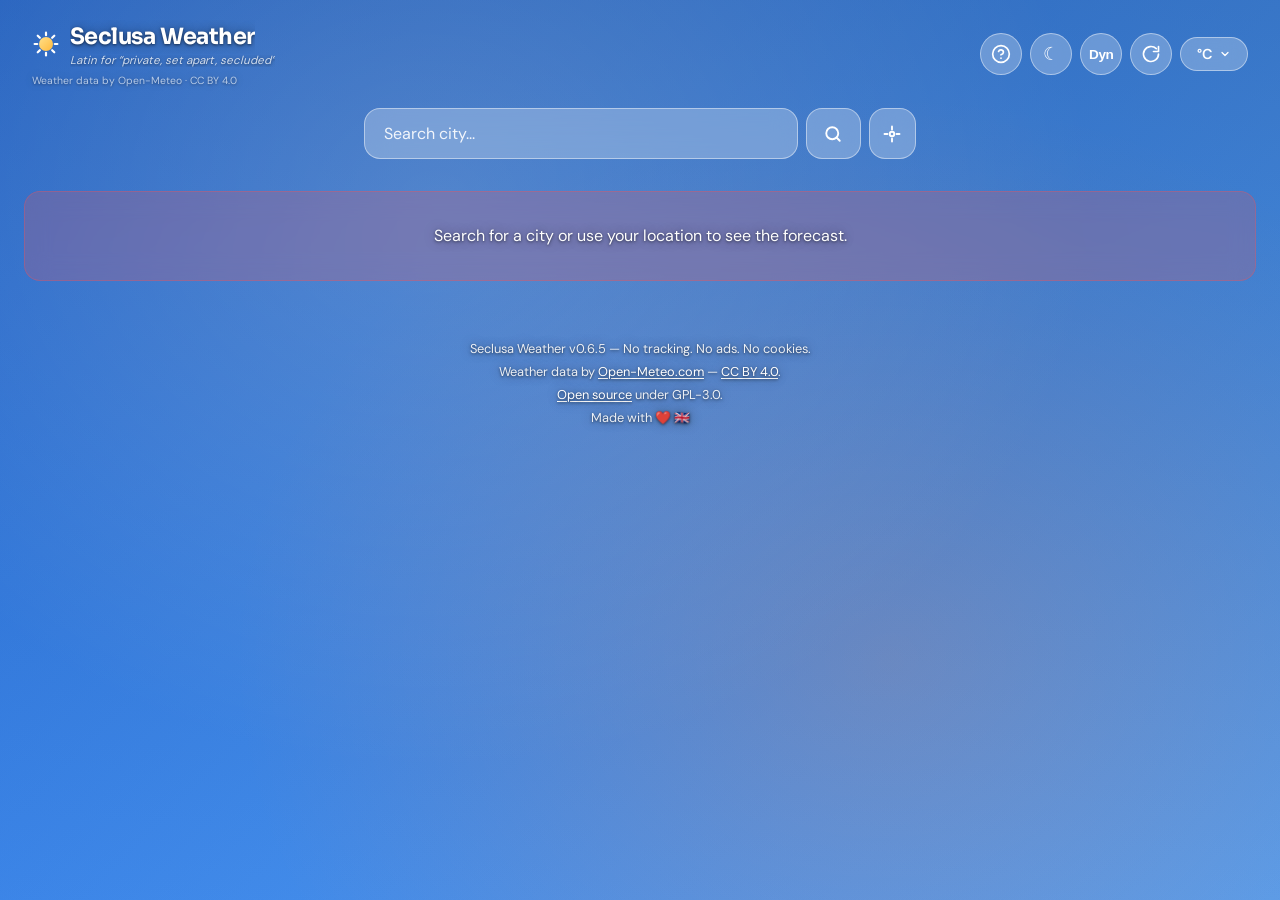
<file: index.html>
<!DOCTYPE html>
<html lang="en">
<head>
  <meta charset="UTF-8">
  <meta name="viewport" content="width=device-width, initial-scale=1.0, viewport-fit=cover">
  <meta name="description" content="Seclusa Weather - No tracking, no ads, no cookies. Just weather.">
  <meta name="theme-color" content="#4facfe">
  <meta name="color-scheme" content="light dark">
  <meta name="apple-mobile-web-app-capable" content="yes">
  <meta name="apple-mobile-web-app-status-bar-style" content="black-translucent">
  <meta name="apple-mobile-web-app-title" content="Seclusa Weather">
  <meta name="mobile-web-app-capable" content="yes">
  <meta name="referrer" content="no-referrer">
  <meta http-equiv="Permissions-Policy" content="camera=(), microphone=(), geolocation=(self), gyroscope=(), magnetometer=(), accelerometer=(), payment=(), usb=(), midi=(), bluetooth=(), serial=(), interest-cohort=(), idle-detection=(), screen-wake-lock=(), picture-in-picture=(), fullscreen=(), clipboard-read=(), clipboard-write=()">
  <meta http-equiv="Content-Security-Policy" content="default-src 'self'; base-uri 'self'; form-action 'self'; object-src 'none'; frame-ancestors 'none'; upgrade-insecure-requests; connect-src https://api.open-meteo.com https://air-quality-api.open-meteo.com https://geocoding-api.open-meteo.com; img-src 'self'; font-src 'self'; style-src 'self'; script-src 'self';">

  <title>Seclusa Weather — Private Weather</title>

  <link rel="manifest" href="manifest.json">
  <link rel="apple-touch-icon" href="assets/icons/icon-192.png">
  <link rel="icon" type="image/svg+xml" href="assets/icons/icon-192.svg">

  <link rel="stylesheet" href="css/style.css?v=0.6.5">
  <link rel="stylesheet" href="css/responsive.css?v=0.6.5">
</head>
<body class="theme-clear">

  <div id="splash" class="splash" aria-hidden="true">
    <div class="splash__inner">
      <div class="splash__logo">
        <svg viewBox="0 0 64 64" aria-hidden="true">
          <defs>
            <linearGradient id="spSun" x1="0%" y1="0%" x2="100%" y2="100%">
              <stop offset="0%" stop-color="#FFE08A"/>
              <stop offset="100%" stop-color="#FFB93C"/>
            </linearGradient>
          </defs>
          <circle cx="32" cy="32" r="16" fill="url(#spSun)"/>
          <g stroke="#FFFFFF" stroke-width="5" stroke-linecap="round">
            <line x1="32" y1="12" x2="32" y2="6"/>
            <line x1="32" y1="52" x2="32" y2="58"/>
            <line x1="52" y1="32" x2="58" y2="32"/>
            <line x1="12" y1="32" x2="6" y2="32"/>
            <line x1="46.1" y1="17.9" x2="50.9" y2="13.1"/>
            <line x1="17.9" y1="17.9" x2="13.1" y2="13.1"/>
            <line x1="46.1" y1="46.1" x2="50.9" y2="50.9"/>
            <line x1="17.9" y1="46.1" x2="13.1" y2="50.9"/>
          </g>
        </svg>
      </div>
      <h1 class="splash__title">Seclusa<span>Weather</span></h1>
      <p class="splash__motto">Latin for &ldquo;private, set apart, secluded&rdquo;</p>
      <div class="splash__ring" aria-hidden="true"></div>
    </div>
    <p class="splash__tag">No tracking. No ads. No cookies.</p>
  </div>

  <header class="header">
    <div class="header__logo">
      <svg width="28" height="28" viewBox="0 0 64 64" aria-hidden="true">
        <defs>
          <linearGradient id="hdSun" x1="0%" y1="0%" x2="100%" y2="100%">
            <stop offset="0%" stop-color="#FFE08A"/>
            <stop offset="100%" stop-color="#FFB93C"/>
          </linearGradient>
        </defs>
        <circle cx="32" cy="32" r="16" fill="url(#hdSun)"/>
        <g stroke="#FFFFFF" stroke-width="5" stroke-linecap="round">
          <line x1="32" y1="12" x2="32" y2="6"/>
          <line x1="32" y1="52" x2="32" y2="58"/>
          <line x1="52" y1="32" x2="58" y2="32"/>
          <line x1="12" y1="32" x2="6" y2="32"/>
          <line x1="46.1" y1="17.9" x2="50.9" y2="13.1"/>
          <line x1="17.9" y1="17.9" x2="13.1" y2="13.1"/>
          <line x1="46.1" y1="46.1" x2="50.9" y2="50.9"/>
          <line x1="17.9" y1="46.1" x2="13.1" y2="50.9"/>
        </g>
      </svg>
      <div class="header__text">
        <h1>Seclusa Weather</h1>
        <p class="header__motto">Latin for &ldquo;private, set apart, secluded&rdquo;</p>
      </div>
    </div>
    <div class="header__controls">
      <button class="icon-btn" id="helpToggle" aria-label="How to use" aria-expanded="false">
        <svg width="20" height="20" viewBox="0 0 24 24" fill="none" stroke="currentColor" stroke-width="2" stroke-linecap="round" stroke-linejoin="round">
          <circle cx="12" cy="12" r="10"></circle>
          <path d="M9.09 9a3 3 0 0 1 5.83 1c0 2-3 3-3 3"></path>
          <line x1="12" y1="17" x2="12.01" y2="17"></line>
        </svg>
      </button>
      <button class="icon-btn" id="themeToggle" aria-label="Toggle dark mode">
        <span id="themeIcon">☾</span>
      </button>
      <button class="icon-btn icon-btn--text" id="dynamicTextToggle" aria-label="Toggle dynamic text color" aria-pressed="false">
        <span class="dynamic-label">Dyn</span>
      </button>
      <button class="icon-btn" id="refreshBtn" aria-label="Refresh forecast">
        <svg width="20" height="20" viewBox="0 0 24 24" fill="none" stroke="currentColor" stroke-width="2" stroke-linecap="round" stroke-linejoin="round">
          <path d="M21 12a9 9 0 1 1-2.64-6.36"></path>
          <polyline points="21 3 21 9 15 9"></polyline>
        </svg>
      </button>
      <div class="units-menu" id="unitsMenu">
        <button class="unit-toggle" id="unitMenuBtn" aria-label="Units" aria-expanded="false">
          <span id="unitMenuLabel">°C</span>
          <svg width="12" height="12" viewBox="0 0 24 24" fill="none" stroke="currentColor" stroke-width="2.5" stroke-linecap="round" stroke-linejoin="round" aria-hidden="true"><path d="m6 9 6 6 6-6"/></svg>
        </button>
        <div class="units-menu__dropdown hidden" id="unitsDropdown">
          <div class="units-menu__row">
            <span class="units-menu__label">Temp</span>
            <button class="units-menu__btn" id="unitToggle" aria-pressed="false"><span id="unitLabel">°C</span></button>
          </div>
          <div class="units-menu__row">
            <span class="units-menu__label">Wind</span>
            <button class="units-menu__btn" id="windToggle" aria-pressed="false"><span id="windLabel">km/h</span></button>
          </div>
          <div class="units-menu__row">
            <span class="units-menu__label">Visibility</span>
            <button class="units-menu__btn" id="visToggle" aria-pressed="false"><span id="visLabel">km</span></button>
          </div>
        </div>
      </div>
    </div>
    <span class="header__attribution">Weather data by <a href="https://open-meteo.com/" target="_blank" rel="noopener noreferrer">Open-Meteo</a> · <a href="https://open-meteo.com/license" target="_blank" rel="noopener noreferrer">CC BY 4.0</a></span>
  </header>

  <section class="instructions hidden" id="instructions" aria-label="How to use">
    <button class="instructions__close" id="helpClose" aria-label="Close instructions">&times;</button>
    <h2 class="instructions__title">How to use Seclusa Weather</h2>
    <ol class="instructions__list">
      <li><strong>Search or locate</strong> — type a city in the search box, or tap the crosshair button to use your current location.</li>
      <li><strong>View the forecast</strong> — the main card shows today's conditions, sun/moon times, and an arc of daylight. Below it are the hourly, 7&nbsp;or&nbsp;14&nbsp;day forecast, and a wind compass for your area.</li>
      <li><strong>Switch units</strong> — tap the units button (°C) in the top bar to change temperature, wind speed, and visibility units.</li>
      <li><strong>Explore conditions</strong> — the Conditions card groups precipitation, wind, humidity, UV index, visibility, pressure, air quality, and pollen.</li>
      <li><strong>Works offline</strong> — the last forecast is saved, so the app works without a connection.</li>
      <li><strong>Install it</strong> — tap the install banner on Android, or on iPhone use Share &rarr; "Add to Home Screen".</li>
    </ol>
    <div class="instructions__actions">
      <button class="instructions__action" id="clearDataBtn" type="button">Erase my data</button>
      <p class="instructions__note">Deletes the saved city, coordinates, settings, and every cached forecast from this device.</p>
    </div>
  </section>

  <main>
    <div class="ptr-indicator" id="ptrIndicator" role="status" aria-live="polite">
      <span class="ptr-indicator__spinner" aria-hidden="true"></span>
      <span class="ptr-indicator__label">Pull to refresh</span>
    </div>

    <section class="search-section">
      <form class="search-form" id="searchForm" role="search">
        <label for="searchInput" class="sr-only">Search city</label>
        <input
          type="text"
          id="searchInput"
          class="search-input"
          placeholder="Search city..."
          maxlength="80"
          autocomplete="off"
          autocapitalize="words"
          spellcheck="false"
          role="combobox"
          aria-autocomplete="list"
          aria-expanded="false"
          aria-controls="searchDropdown"
          aria-label="Search city"
        >
        <button type="submit" class="search-btn" aria-label="Search">
          <svg width="18" height="18" viewBox="0 0 24 24" fill="none" stroke="currentColor" stroke-width="2.5" stroke-linecap="round" stroke-linejoin="round">
            <circle cx="11" cy="11" r="8"></circle>
            <path d="m21 21-4.3-4.3"></path>
          </svg>
        </button>
        <button type="button" class="location-btn" id="locationBtn" aria-label="Use my location">
          <svg width="18" height="18" viewBox="0 0 24 24" fill="none" stroke="currentColor" stroke-width="2.5" stroke-linecap="round" stroke-linejoin="round">
            <circle cx="12" cy="12" r="3"></circle>
            <path d="M12 2v4"></path>
            <path d="M12 18v4"></path>
            <path d="M2 12h4"></path>
            <path d="M18 12h4"></path>
          </svg>
        </button>
      </form>
      <div class="search-dropdown hidden" id="searchDropdown" role="listbox" aria-label="Search results"></div>
    </section>

    <div id="loading" class="loading hidden" aria-live="polite">
      <div class="spinner"></div>
      <span>Fetching weather...</span>
    </div>

    <div id="errorMessage" class="error-message hidden" role="alert"></div>

    <div id="offlineNotice" class="offline-notice hidden" role="status">
      <svg width="18" height="18" viewBox="0 0 24 24" fill="none" stroke="currentColor" stroke-width="2" stroke-linecap="round" stroke-linejoin="round" aria-hidden="true">
        <path d="M5 12.55a11 11 0 0 1 14.08 0"></path>
        <path d="M1.42 9a16 16 0 0 1 21.16 0"></path>
        <path d="M8.53 16.11a6 6 0 0 1 6.95 0"></path>
        <line x1="12" y1="20" x2="12.01" y2="20"></line>
      </svg>
      You're offline — showing the last saved forecast.
    </div>

    <div id="staleNotice" class="offline-notice hidden" role="status">
      <svg width="18" height="18" viewBox="0 0 24 24" fill="none" stroke="currentColor" stroke-width="2" stroke-linecap="round" stroke-linejoin="round" aria-hidden="true">
        <circle cx="12" cy="12" r="10"></circle>
        <polyline points="12 6 12 12 16 14"></polyline>
      </svg>
      <span id="staleNoticeText">Forecast data is outdated.</span>
    </div>

    <div id="weatherContent" class="weather-content">

      <p class="last-updated hidden" id="lastUpdated" aria-live="polite"></p>

      <section class="current-weather" id="currentWeather" aria-label="Current weather"></section>

      <section class="forecast-section">
        <div class="section-head">
          <h2 class="section-title">Forecast</h2>
        </div>
        <div class="forecast-cards" id="forecastCards" role="list"></div>
      </section>

      <section class="hourly-section">
        <div class="section-head">
          <h2 class="section-title">Hourly Forecast</h2>
        </div>
        <div class="hourly-scroll" id="hourlyScroll" role="list"></div>
        <div class="section-head hourly-chart-head hidden" id="hourlyChartHead">
          <h2 class="section-title" id="hourlyChartTitle">Graphs</h2>
        </div>
        <div class="hourly-chart hidden" id="hourlyChart" role="region" aria-roledescription="chart" aria-label="Hourly chart — swipe or use arrow keys to change metric"></div>
      </section>

      <section class="detail-section hidden" id="detailSection">
        <div class="section-head">
          <h2 class="section-title">Details</h2>
        </div>
        <div id="detailGrid" aria-label="Weather details"></div>
      </section>

      <section class="wind-section hidden" id="windSection">
        <div class="section-head">
          <h2 class="section-title">Wind</h2>
        </div>
        <div class="detail-box detail-box--compass wind-card" id="compassSection">
          <div class="compass-container" id="compassContainer"></div>
        </div>
      </section>

      <section class="earth-section hidden" id="earthArcSection">
        <div class="section-head">
          <h2 class="section-title">Sun &amp; Moon</h2>
        </div>
        <div class="earth-arc" id="earthArc" aria-label="Sun and moon path"></div>
      </section>

    </div>
  </main>

  <footer class="footer">
    <p>
      Seclusa Weather v0.6.5 &mdash; No tracking. No ads. No cookies.
      <br>
      Weather data by <a href="https://open-meteo.com/" target="_blank" rel="noopener noreferrer">Open-Meteo.com</a> &mdash; <a href="https://open-meteo.com/license" target="_blank" rel="noopener noreferrer">CC BY 4.0</a>.
      <br>
      <a href="../../oss/weather/">Open source</a> under GPL-3.0.
    </p>
    <p>Made with ❤️ 🇬🇧</p>
  </footer>

  <div class="install-banner hidden" id="installBanner">
    <span>Install Weather on your device</span>
    <button class="install-btn" id="installBtn">Install</button>
    <button class="install-dismiss" id="installDismiss" aria-label="Dismiss">&times;</button>
  </div>

  <div class="hourly-modal hidden" id="hourlyModal" role="dialog" aria-modal="true" aria-label="Forecast details"></div>

  <script src="js/config.js?v=0.6.5"></script>
  <script src="js/utils.js?v=0.6.5"></script>
  <script src="js/icons.js?v=0.6.5"></script>
  <script src="js/api.js?v=0.6.5"></script>
  <script src="js/ui.js?v=0.6.5"></script>
  <script src="js/app.js?v=0.6.5"></script>
</body>
</html>
</file>
<file: css/style.css>
@font-face {
  font-family: 'DM Sans';
  font-style: normal;
  font-weight: 400;
  font-display: swap;
  src: url('../assets/fonts/dm-sans-latin-400-normal.woff2') format('woff2');
}

@font-face {
  font-family: 'DM Sans';
  font-style: normal;
  font-weight: 600;
  font-display: swap;
  src: url('../assets/fonts/dm-sans-latin-600-normal.woff2') format('woff2');
}

@font-face {
  font-family: 'DM Sans';
  font-style: normal;
  font-weight: 700;
  font-display: swap;
  src: url('../assets/fonts/dm-sans-latin-700-normal.woff2') format('woff2');
}

@font-face {
  font-family: 'Sora';
  font-style: normal;
  font-weight: 600;
  font-display: swap;
  src: url('../assets/fonts/sora-latin-600-normal.woff2') format('woff2');
}

@font-face {
  font-family: 'Sora';
  font-style: normal;
  font-weight: 700;
  font-display: swap;
  src: url('../assets/fonts/sora-latin-700-normal.woff2') format('woff2');
}

@font-face {
  font-family: 'Sora';
  font-style: normal;
  font-weight: 800;
  font-display: swap;
  src: url('../assets/fonts/sora-latin-800-normal.woff2') format('woff2');
}

:root {
  --color-bg-start: #4facfe;
  --color-bg-end: #00f2fe;
  --color-card: rgba(255, 255, 255, 0.26);
  --color-card-border: rgba(255, 255, 255, 0.45);
  --color-card-hover: rgba(255, 255, 255, 0.38);
  --color-text: #ffffff;
  --color-text-muted: rgba(255, 255, 255, 0.9);
  --color-accent: #ffd166;
  --color-accent-2: #ff6b9d;
  --font-body: 'DM Sans', -apple-system, BlinkMacSystemFont, 'Segoe UI', Roboto, 'Helvetica Neue', Arial, sans-serif;
  --font-heading: 'Sora', 'DM Sans', -apple-system, BlinkMacSystemFont, 'Segoe UI', sans-serif;
  --radius: 16px;
  --radius-sm: 10px;
  --shadow: 0 8px 32px rgba(0, 0, 0, 0.28);
  --blur: 12px;
  --text-shadow: 0 1px 3px rgba(0, 0, 0, 0.55), 0 0 12px rgba(0, 0, 0, 0.35);
  --glass-sheen: linear-gradient(180deg, rgba(255, 255, 255, 0.14), rgba(255, 255, 255, 0.02) 55%);
  --shadow-lg: 0 18px 50px rgba(15, 40, 90, 0.22), 0 6px 18px rgba(15, 40, 90, 0.12);
}

*, *::before, *::after {
  box-sizing: border-box;
  margin: 0;
  padding: 0;
}

html {
  width: 100%;
  max-width: 100%;
  scroll-behavior: smooth;
}

body {
  font-family: var(--font-body);
  color: var(--color-text);
  min-height: 100vh;
  min-height: 100dvh;
  overflow-x: hidden;
  background:
    linear-gradient(180deg, rgba(10, 25, 55, 0.26), rgba(10, 25, 55, 0.08)),
    radial-gradient(45% 55% at 18% 12%, rgba(255, 255, 255, 0.22), transparent 60%),
    radial-gradient(45% 55% at 84% 86%, rgba(255, 145, 95, 0.24), transparent 60%),
    linear-gradient(135deg, var(--color-bg-start), var(--color-bg-end));
  background-size: 100% 100%, 190% 190%, 190% 190%, 100% 100%;
  background-position: 0 0, 0% 0%, 100% 100%, 0 0;
  animation: bgDrift 22s ease-in-out infinite alternate;
  transition: color 0.3s ease;
  line-height: 1.5;
  -webkit-font-smoothing: antialiased;
  overscroll-behavior-y: contain;
  text-shadow: var(--text-shadow);
  padding-bottom: env(safe-area-inset-bottom);
}

@media (hover: none) {
  body {
    animation: none;
  }
}

@keyframes bgDrift {
  from { background-position: 0 0, 0% 0%, 100% 100%, 0 0; }
  to { background-position: 0 0, 10% 16%, 90% 84%, 0 0; }
}

body.dynamic-text {
  text-shadow: none;
  color: #fff;
}

body.dynamic-text.auto-dark {
  color: #1a1a1a;
  --color-text: #1a1a1a;
  --color-text-muted: rgba(0, 0, 0, 0.62);
  --color-card: rgba(255, 255, 255, 0.55);
  --color-card-border: rgba(0, 0, 0, 0.2);
  --color-card-hover: rgba(255, 255, 255, 0.65);
}

body.dynamic-text.auto-light {
  color: #fff;
  --color-text: #ffffff;
  --color-text-muted: rgba(255, 255, 255, 0.88);
  --color-card: rgba(255, 255, 255, 0.18);
  --color-card-border: rgba(255, 255, 255, 0.42);
  --color-card-hover: rgba(255, 255, 255, 0.28);
}

/* Dark mode overrides */
body.theme-dark {
  --color-card: rgba(0, 0, 0, 0.35);
  --color-card-border: rgba(255, 255, 255, 0.18);
  --color-card-hover: rgba(0, 0, 0, 0.45);
  --color-text: #e8eaed;
  --color-text-muted: rgba(232, 234, 237, 0.85);
  --shadow: 0 8px 32px rgba(0, 0, 0, 0.35);
  --glass-sheen: linear-gradient(180deg, rgba(255, 255, 255, 0.07), rgba(255, 255, 255, 0.02));
  --shadow-lg: 0 18px 50px rgba(0, 0, 0, 0.4), 0 6px 18px rgba(0, 0, 0, 0.25);
  background:
    linear-gradient(180deg, rgba(0, 0, 0, 0.25), rgba(0, 0, 0, 0.1)),
    radial-gradient(50% 60% at 18% 16%, rgba(90, 140, 255, 0.32), transparent 60%),
    radial-gradient(50% 60% at 84% 86%, rgba(70, 120, 255, 0.24), transparent 60%),
    linear-gradient(135deg, var(--color-bg-start), var(--color-bg-end));
  background-size: 100% 100%, 190% 190%, 190% 190%, 100% 100%;
  text-shadow: 0 1px 2px rgba(0, 0, 0, 0.55);
}

body.theme-dark.theme-clear { --color-bg-start: #2b4f96; --color-bg-end: #16325f; }
body.theme-dark.theme-clear-night { --color-bg-start: #162a52; --color-bg-end: #0e1f3d; }
body.theme-dark.theme-clouds-night { --color-bg-start: #1a2740; --color-bg-end: #122033; }
body.theme-dark.theme-rain-night { --color-bg-start: #142433; --color-bg-end: #1c3552; }
body.theme-dark.theme-snow-night { --color-bg-start: #1b2740; --color-bg-end: #243653; }
body.theme-dark.theme-thunder-night { --color-bg-start: #0d1128; --color-bg-end: #151b35; }
body.theme-dark.theme-drizzle-night { --color-bg-start: #17283e; --color-bg-end: #203852; }
body.theme-dark.theme-mist-night { --color-bg-start: #232e47; --color-bg-end: #2c3c5a; }
body.theme-dark.theme-clouds { --color-bg-start: #24375e; --color-bg-end: #17294a; }
body.theme-dark.theme-rain { --color-bg-start: #1c3a5e; --color-bg-end: #22466f; }
body.theme-dark.theme-snow { --color-bg-start: #2d4069; --color-bg-end: #1d3050; }
body.theme-dark.theme-thunder { --color-bg-start: #1b2a4d; --color-bg-end: #23365e; }
body.theme-dark.theme-drizzle { --color-bg-start: #1f3f63; --color-bg-end: #27507c; }
body.theme-dark.theme-mist { --color-bg-start: #31406a; --color-bg-end: #3a4a75; }

.sr-only {
  position: absolute;
  width: 1px;
  height: 1px;
  padding: 0;
  margin: -1px;
  overflow: hidden;
  clip: rect(0, 0, 0, 0);
  white-space: nowrap;
  border: 0;
}

:where(button, input, select, textarea, a, [tabindex]):focus-visible {
  outline: 2px solid var(--color-accent);
  outline-offset: 3px;
  border-radius: 4px;
}

@media (prefers-reduced-motion: reduce) {
  *, *::before, *::after {
    animation-duration: 0.01ms !important;
    animation-iteration-count: 1 !important;
    transition-duration: 0.01ms !important;
    scroll-behavior: auto !important;
  }

  .weather-content--stagger > .current-weather,
  .weather-content--stagger > .forecast-section,
  .weather-content--stagger > .hourly-section,
  .weather-content--stagger > .detail-section,
  .weather-content--stagger > .wind-section,
  .weather-content--stagger > .earth-section {
    animation: none !important;
    opacity: 1;
    transform: none;
  }
}

.hidden {
  display: none !important;
}

/* Splash screen */
.splash {
  position: fixed;
  inset: 0;
  z-index: 9999;
  display: grid;
  place-items: center;
  overflow: hidden;
  color: #fff;
  text-align: center;
  background:
    linear-gradient(180deg, rgba(10, 25, 55, 0.35), rgba(10, 25, 55, 0.12)),
    radial-gradient(45% 55% at 18% 12%, rgba(255, 255, 255, 0.22), transparent 60%),
    radial-gradient(45% 55% at 84% 86%, rgba(255, 145, 95, 0.22), transparent 60%),
    linear-gradient(160deg, #1b2a5e, #2f6fcf 60%, #00b8d4);
  background-size: 100% 100%, 190% 190%, 190% 190%, 100% 100%;
  transition: opacity 0.5s ease, visibility 0.5s ease;
}

.splash.is-leaving {
  opacity: 0;
  visibility: hidden;
  pointer-events: none;
}

.splash__inner {
  display: flex;
  flex-direction: column;
  align-items: center;
  gap: 1.1rem;
}

.splash__logo {
  animation: splashFloat 3.2s ease-in-out infinite;
}

.splash__logo svg {
  width: 88px;
  height: 88px;
  filter: drop-shadow(0 10px 24px rgba(0, 0, 0, 0.35));
  animation: splashSpin 18s linear infinite;
}

.splash__title {
  font-size: 2rem;
  font-weight: 800;
  letter-spacing: -0.02em;
  text-shadow: 0 4px 22px rgba(0, 0, 0, 0.35);
}

.splash__title span {
  background: linear-gradient(90deg, #ffe08a, #ffd166);
  -webkit-background-clip: text;
  background-clip: text;
  -webkit-text-fill-color: transparent;
  text-shadow: none;
}

.splash__motto {
  margin-top: 0.4rem;
  font-size: 1.05rem;
  font-weight: 500;
  font-style: italic;
  color: rgba(255, 255, 255, 0.85);
  letter-spacing: 0.01em;
}

.splash__ring {
  width: 44px;
  height: 44px;
  border-radius: 50%;
  border: 3px solid rgba(255, 255, 255, 0.25);
  border-top-color: #fff;
  animation: spin 1s linear infinite;
  margin-top: 0.2rem;
}

.splash__tag {
  position: absolute;
  bottom: max(1.4rem, env(safe-area-inset-bottom));
  left: 0;
  right: 0;
  font-size: 0.85rem;
  opacity: 0.9;
  letter-spacing: 0.04em;
  text-shadow: 0 2px 10px rgba(0, 0, 0, 0.35);
}

@keyframes splashFloat {
  0%, 100% { transform: translateY(0); }
  50% { transform: translateY(-8px); }
}

@keyframes splashSpin {
  0% { transform: rotate(0deg); }
  100% { transform: rotate(360deg); }
}

/* Theme variants */
.theme-clear { --color-bg-start: #2e7cf0; --color-bg-end: #5aa8ff; }
.theme-clear-night { --color-bg-start: #14204e; --color-bg-end: #2a3d80; }
.theme-clouds { --color-bg-start: #6aa3e6; --color-bg-end: #3f79c6; }
.theme-rain { --color-bg-start: #76879b; --color-bg-end: #465369; }
.theme-snow { --color-bg-start: #eff5fc; --color-bg-end: #b7cbe0; }
.theme-thunder { --color-bg-start: #1d2454; --color-bg-end: #101633; }
.theme-drizzle { --color-bg-start: #8593a7; --color-bg-end: #55677e; }
.theme-mist { --color-bg-start: #b6c3d2; --color-bg-end: #8295aa; }

/* Night theme variants: every weather type gets a dark, dusk-toned gradient
   after sunset (is_day === 0) so the app visibly turns to night. */
.theme-clouds-night { --color-bg-start: #1c2b4a; --color-bg-end: #2a3f66; }
.theme-rain-night { --color-bg-start: #16263a; --color-bg-end: #1e3a5c; }
.theme-snow-night { --color-bg-start: #22324e; --color-bg-end: #33486b; }
.theme-thunder-night { --color-bg-start: #0e1330; --color-bg-end: #1a2040; }
.theme-drizzle-night { --color-bg-start: #1a2c44; --color-bg-end: #243d5e; }
.theme-mist-night { --color-bg-start: #28344d; --color-bg-end: #38466b; }

/* Light-theme text flip: snow and mist backgrounds go near-white, so switch
   to dark ink and lighter frosted cards to stay readable. */
body:not(.theme-dark).theme-snow,
body:not(.theme-dark).theme-mist {
  color: #16253f;
  --color-text: #16253f;
  --color-text-muted: rgba(22, 37, 63, 0.66);
  --color-card: rgba(255, 255, 255, 0.6);
  --color-card-border: rgba(20, 50, 100, 0.16);
  --color-card-hover: rgba(255, 255, 255, 0.72);
  --text-shadow: none;
}

body:not(.theme-dark).theme-snow .hourly-tile--now .hourly-tile__temp,
body:not(.theme-dark).theme-mist .hourly-tile--now .hourly-tile__temp {
  -webkit-text-fill-color: #16253f;
  color: #16253f;
}

/* Header */
.header {
  display: grid;
  grid-template-columns: 1fr auto;
  grid-template-areas:
    "logo controls"
    "attr controls";
  justify-items: start;
  align-items: center;
  gap: 0.35rem 1.5rem;
  padding: 1.25rem 2rem;
  padding-top: max(1.25rem, env(safe-area-inset-top));
}

.header__logo {
  grid-area: logo;
  display: flex;
  align-items: center;
  gap: 0.6rem;
  min-width: 0;
}

.header__attribution {
  grid-area: attr;
  font-size: 0.65rem;
  color: var(--color-text-muted);
  opacity: 0.7;
  white-space: nowrap;
}

.header__text {
  display: flex;
  flex-direction: column;
  align-items: flex-start;
  gap: 0.06rem;
  min-width: 0;
}

.header__motto {
  font-size: 0.72rem;
  font-style: italic;
  font-weight: 500;
  color: var(--color-text-muted);
  opacity: 0.85;
  line-height: 1.1;
  white-space: nowrap;
  overflow: hidden;
  text-overflow: ellipsis;
  max-width: 100%;
}

.header__attribution a {
  color: inherit;
  text-decoration: none;
}

.header__attribution a:hover {
  text-decoration: underline;
}

.header__logo svg {
  flex-shrink: 0;
}

.header__logo h1 {
  font-family: var(--font-heading);
  font-size: 1.4rem;
  font-weight: 700;
  letter-spacing: -0.02em;
  white-space: nowrap;
  overflow: hidden;
  text-overflow: ellipsis;
}

.header__controls {
  grid-area: controls;
  display: flex;
  gap: 0.5rem;
  align-items: center;
}

.icon-btn {
  background: var(--color-card);
  border: 1px solid var(--color-card-border);
  color: var(--color-text);
  width: 42px;
  height: 42px;
  border-radius: 50%;
  cursor: pointer;
  font-size: 1.1rem;
  display: flex;
  align-items: center;
  justify-content: center;
  backdrop-filter: blur(var(--blur));
  transition: background 0.2s, transform 0.2s, border-color 0.2s, box-shadow 0.2s;
}

.icon-btn:hover {
  background: var(--color-card-hover);
  border-color: rgba(255, 255, 255, 0.6);
  transform: scale(1.05);
  box-shadow: 0 0 20px rgba(255, 255, 255, 0.28);
}

.icon-btn:active,
.unit-toggle:active,
.search-btn:active,
.segmented__btn:active {
  transform: scale(0.94);
}

.unit-toggle {
  background: var(--color-card);
  border: 1px solid var(--color-card-border);
  color: var(--color-text);
  padding: 0.45rem 1rem;
  border-radius: 50px;
  cursor: pointer;
  font-family: var(--font-body);
  font-size: 0.9rem;
  font-weight: 600;
  backdrop-filter: blur(var(--blur));
  transition: background 0.2s, transform 0.2s;
}

.unit-toggle:hover {
  background: var(--color-card-hover);
  transform: scale(1.03);
}

.units-menu {
  position: relative;
}

.units-menu .unit-toggle {
  display: inline-flex;
  align-items: center;
  gap: 0.35rem;
}

.units-menu__dropdown {
  position: absolute;
  top: calc(100% + 0.5rem);
  right: 0;
  min-width: 180px;
  background: var(--color-card);
  border: 1px solid var(--color-card-border);
  border-radius: var(--radius-sm);
  backdrop-filter: blur(var(--blur));
  box-shadow: var(--shadow);
  padding: 0.4rem;
  z-index: 50;
  animation: fadeSlideIn 0.2s ease;
}

.units-menu__row {
  display: flex;
  align-items: center;
  justify-content: space-between;
  gap: 1rem;
  padding: 0.3rem 0.4rem;
}

.units-menu__label {
  font-size: 0.85rem;
  color: var(--color-text-muted);
}

.units-menu__btn {
  background: var(--color-chip-bg, rgba(127, 127, 127, 0.14));
  border: 1px solid var(--color-card-border);
  color: var(--color-text);
  padding: 0.3rem 0.9rem;
  border-radius: 50px;
  cursor: pointer;
  font-size: 0.85rem;
  font-weight: 600;
  transition: background 0.2s;
}

.units-menu__btn:hover {
  background: var(--color-card-hover);
}

/* Instructions */
.instructions {
  position: relative;
  max-width: 760px;
  margin: 0 auto 1.2rem;
  padding: 1.2rem 1.4rem;
  background: var(--color-card);
  border: 1px solid var(--color-card-border);
  border-radius: var(--radius);
  backdrop-filter: blur(var(--blur));
  box-shadow: var(--shadow);
  animation: fadeSlideIn 0.35s ease;
}

.instructions__close {
  position: absolute;
  top: 0.6rem;
  right: 0.7rem;
  background: none;
  border: none;
  color: var(--color-text-muted);
  font-size: 1.4rem;
  line-height: 1;
  cursor: pointer;
  padding: 0.25rem 0.5rem;
  border-radius: 50%;
  transition: background 0.2s, color 0.2s;
}

.instructions__close:hover {
  background: var(--color-chip-bg, rgba(127, 127, 127, 0.1));
  color: var(--color-text);
}

.instructions__title {
  font-family: var(--font-heading);
  font-size: 1.15rem;
  margin-bottom: 0.6rem;
}

.instructions__list {
  margin: 0;
  padding-left: 1.2rem;
  display: flex;
  flex-direction: column;
  gap: 0.4rem;
  font-size: 0.95rem;
  color: var(--color-text);
}

.instructions__list li::marker {
  color: var(--color-text-muted);
}

.instructions__actions {
  margin-top: 0.9rem;
  padding-top: 0.8rem;
  border-top: 1px solid var(--color-card-border);
}

.instructions__action {
  background: var(--color-chip-bg, rgba(127, 127, 127, 0.14));
  border: 1px solid var(--color-card-border);
  color: var(--color-text);
  font-family: var(--font-body);
  font-weight: 600;
  font-size: 0.85rem;
  padding: 0.45rem 1rem;
  border-radius: 50px;
  cursor: pointer;
  transition: background 0.2s, color 0.2s;
}

.instructions__action:hover {
  background: var(--color-card-hover);
  color: var(--color-text);
}

.instructions__note {
  margin: 0.5rem 0 0;
  font-size: 0.8rem;
  color: var(--color-text-muted);
}

/* Search */
.search-section {
  max-width: 600px;
  margin: 0 auto 2rem;
  padding: 0 1.5rem;
  position: relative;
}

.search-form {
  display: flex;
  gap: 0.5rem;
  position: relative;
}

.search-input {
  flex: 1;
  min-width: 0;
  padding: 0.85rem 1.2rem;
  border: 1px solid var(--color-card-border);
  border-radius: var(--radius);
  background: var(--color-card);
  color: var(--color-text);
  font-family: var(--font-body);
  font-size: 1rem;
  backdrop-filter: blur(var(--blur));
  outline: none;
  transition: border-color 0.2s, background 0.2s;
  -webkit-appearance: none;
}

.search-input::placeholder {
  color: var(--color-text-muted);
}

.search-input:focus {
  border-color: rgba(255, 255, 255, 0.7);
  background: rgba(255, 255, 255, 0.22);
  box-shadow: 0 0 0 3px rgba(255, 209, 102, 0.28), var(--shadow);
}

/* Search Dropdown */
.search-dropdown {
  position: absolute;
  top: 100%;
  left: 0;
  right: 0;
  margin-top: 0.35rem;
  background: rgba(20, 30, 60, 0.92);
  border: 1px solid rgba(255, 255, 255, 0.15);
  border-radius: var(--radius);
  backdrop-filter: blur(16px);
  box-shadow: 0 12px 40px rgba(0, 0, 0, 0.3);
  max-height: 280px;
  overflow-y: auto;
  z-index: 50;
  scrollbar-width: thin;
  scrollbar-color: rgba(255,255,255,0.15) transparent;
}

.search-dropdown__item {
  display: flex;
  align-items: center;
  gap: 0.65rem;
  padding: 0.75rem 1.1rem;
  cursor: pointer;
  transition: background 0.15s;
  border-bottom: 1px solid rgba(255, 255, 255, 0.06);
}

.search-dropdown__item:last-child {
  border-bottom: none;
}

.search-dropdown__item:hover,
.search-dropdown__item--active {
  background: rgba(255, 255, 255, 0.1);
}

.search-dropdown__item-name {
  font-weight: 600;
  font-size: 0.95rem;
  color: var(--color-text);
}

.search-dropdown__item-region {
  font-size: 0.8rem;
  color: var(--color-text-muted);
}

.search-btn,
.location-btn {
  display: flex;
  align-items: center;
  justify-content: center;
  background: var(--color-card);
  border: 1px solid var(--color-card-border);
  color: var(--color-text);
  border-radius: var(--radius);
  cursor: pointer;
  backdrop-filter: blur(var(--blur));
  transition: background 0.2s, transform 0.2s;
}

.search-btn {
  padding: 0 1.1rem;
}

.location-btn {
  padding: 0 0.85rem;
}

.search-btn:hover,
.location-btn:hover {
  background: var(--color-card-hover);
  transform: scale(1.03);
}

/* Pull-to-refresh indicator */
.ptr-indicator {
  position: fixed;
  top: 0;
  left: 0;
  right: 0;
  z-index: 60;
  display: flex;
  align-items: center;
  justify-content: center;
  gap: 0.6rem;
  padding-top: calc(0.75rem + env(safe-area-inset-top, 0px));
  color: var(--color-text);
  text-shadow: var(--text-shadow);
  pointer-events: none;
  transform: translateY(var(--ptr-y, -80px));
  transition: transform 0.18s ease-out;
}

.ptr-indicator__spinner {
  width: 22px;
  height: 22px;
  border: 2px solid var(--color-card-border);
  border-top-color: var(--color-text);
  border-radius: 50%;
  animation: spin 0.8s linear infinite;
}

.ptr-indicator__label {
  font-size: 0.85rem;
  font-weight: 600;
}

/* Loading */
.loading {
  display: flex;
  flex-direction: column;
  align-items: center;
  gap: 0.8rem;
  padding: 3rem;
  color: var(--color-text-muted);
  font-size: 0.95rem;
}

.spinner {
  width: 36px;
  height: 36px;
  border: 3px solid var(--color-card-border);
  border-top-color: var(--color-text);
  border-radius: 50%;
  animation: spin 0.8s linear infinite;
}

@keyframes spin {
  to { transform: rotate(360deg); }
}

/* Error */
.error-message {
  text-align: center;
  padding: 2rem;
  color: var(--color-text);
  background: rgba(255, 80, 80, 0.2);
  border: 1px solid rgba(255, 80, 80, 0.3);
  border-radius: var(--radius);
  margin: 0 1.5rem 2rem;
  backdrop-filter: blur(var(--blur));
  font-weight: 500;
}

/* Offline Notice */
.offline-notice {
  display: flex;
  align-items: center;
  justify-content: center;
  gap: 0.5rem;
  max-width: 600px;
  margin: 0 auto 1.5rem;
  padding: 0.7rem 1.2rem;
  background: rgba(0, 0, 0, 0.45);
  border: 1px solid rgba(255, 255, 255, 0.2);
  border-radius: 50px;
  backdrop-filter: blur(var(--blur));
  font-size: 0.85rem;
  font-weight: 500;
}

.offline-notice {
  cursor: pointer;
}

.offline-notice:hover {
  filter: brightness(1.15);
}

/* Weather Content */
.weather-content {
  max-width: 900px;
  margin: 0 auto;
  padding: 0 1.5rem max(3rem, calc(2rem + env(safe-area-inset-bottom)));
  opacity: 0;
  transform: translateY(10px);
  transition: opacity 0.4s ease, transform 0.4s ease;
}

.last-updated {
  font-size: 0.72rem;
  font-weight: 500;
  letter-spacing: 0.05em;
  color: var(--color-text-muted);
  margin: 0.15rem auto 0.85rem;
  text-align: center;
  opacity: 0.9;
  width: fit-content;
  max-width: 100%;
  padding: 0.28rem 0.75rem;
  border-radius: 999px;
  background: rgba(0, 0, 0, 0.16);
  border: 1px solid rgba(255, 255, 255, 0.12);
}

.weather-content--visible {
  opacity: 1;
  transform: translateY(0);
}

.weather-content--stagger > .current-weather,
.weather-content--stagger > .forecast-section,
.weather-content--stagger > .hourly-section,
.weather-content--stagger > .detail-section,
.weather-content--stagger > .wind-section,
.weather-content--stagger > .earth-section {
  animation: fadeSlideIn 0.45s ease both;
}

.weather-content--stagger > .current-weather { animation-delay: 0ms; }
.weather-content--stagger > .forecast-section { animation-delay: 70ms; }
.weather-content--stagger > .hourly-section { animation-delay: 140ms; }
.weather-content--stagger > .detail-section { animation-delay: 210ms; }
.weather-content--stagger > .wind-section { animation-delay: 250ms; }
.weather-content--stagger > .earth-section { animation-delay: 290ms; }

.section-title {
  font-family: var(--font-heading);
  font-size: 1.35rem;
  font-weight: 700;
  margin-bottom: 0.85rem;
  color: var(--color-text);
  letter-spacing: -0.01em;
  display: inline-flex;
  align-items: center;
  gap: 0.55rem;
}

.section-title::before {
  content: '';
  width: 7px;
  height: 7px;
  border-radius: 50%;
  background: linear-gradient(135deg, var(--color-accent), var(--color-accent-2));
  box-shadow: 0 0 12px rgba(255, 209, 102, 0.8);
  flex-shrink: 0;
}

.section-head {
  display: flex;
  align-items: center;
  justify-content: space-between;
  gap: 1rem;
  margin-bottom: 0.4rem;
}

.section-head .section-title {
  margin-bottom: 0;
}

.segmented {
  display: inline-flex;
  gap: 0.2rem;
  padding: 0.2rem;
  background: var(--color-card);
  border: 1px solid var(--color-card-border);
  border-radius: 50px;
  backdrop-filter: blur(var(--blur));
  flex-shrink: 0;
  box-shadow: inset 0 1px 2px rgba(0, 0, 0, 0.08);
}

.segmented__btn {
  border: none;
  background: transparent;
  color: var(--color-text-muted);
  font-family: var(--font-body);
  font-size: 0.85rem;
  font-weight: 600;
  padding: 0.35rem 0.9rem;
  border-radius: 50px;
  cursor: pointer;
  transition: background 0.2s, color 0.2s;
}

.segmented__btn:hover {
  color: var(--color-text);
}

.segmented__btn.is-active {
  background: linear-gradient(135deg, rgba(255, 255, 255, 0.42), rgba(255, 255, 255, 0.18));
  color: var(--color-text);
  box-shadow: 0 2px 10px rgba(0, 0, 0, 0.18);
}

/* Current Weather */
.current-weather {
  display: flex;
  flex-direction: column;
  position: relative;
  padding: 1.35rem 1.4rem 1.1rem;
  margin-bottom: 1.15rem;
  background:
    var(--glass-sheen),
    var(--color-card);
  border: 1px solid var(--color-card-border);
  border-radius: calc(var(--radius) + 4px);
  backdrop-filter: blur(var(--blur));
  box-shadow: var(--shadow), 0 10px 28px -16px rgba(0, 0, 0, 0.45);
  animation: fadeSlideIn 0.5s ease;
  overflow: hidden;
}

.current-weather::after {
  content: '';
  position: absolute;
  inset: 0 0 auto 0;
  height: 1px;
  background: linear-gradient(90deg, transparent, rgba(255, 255, 255, 0.45), transparent);
  pointer-events: none;
}

@keyframes fadeSlideIn {
  from { opacity: 0; }
  to { opacity: 1; }
}

.current-weather__top {
  display: flex;
  justify-content: space-between;
  align-items: flex-start;
  margin-bottom: 0.8rem;
  gap: 0.75rem;
}

.current-weather__heading {
  min-width: 0;
  flex: 1;
}

.current-weather__updated {
  font-size: 0.7rem;
  font-weight: 600;
  letter-spacing: 0.04em;
  text-transform: uppercase;
  color: var(--color-text-muted);
  opacity: 0.85;
  margin: 0 0 0.28rem;
  line-height: 1.2;
}

.current-weather__location {
  font-family: var(--font-heading);
  font-size: 1.6rem;
  font-weight: 700;
  letter-spacing: -0.01em;
  text-shadow: 0 2px 18px rgba(0, 0, 0, 0.4);
}

.current-weather__country {
  font-size: 0.85rem;
  font-weight: 400;
  color: var(--color-text-muted);
  margin-left: 0.4rem;
}

.current-weather__desc {
  font-size: 1rem;
  color: var(--color-text-muted);
  margin-top: 0.2rem;
  text-transform: capitalize;
}

.current-weather__icon {
  width: 90px;
  height: 90px;
  position: relative;
  flex-shrink: 0;
  animation: iconFloat 5s ease-in-out infinite;
  filter: drop-shadow(0 8px 20px rgba(0, 0, 0, 0.25)) drop-shadow(0 1px 3px rgba(0, 0, 0, 0.45)) drop-shadow(0 0 10px rgba(0, 0, 0, 0.2));
}

.current-weather__icon.is-night {
  filter: drop-shadow(0 8px 22px rgba(232, 212, 77, 0.35)) drop-shadow(0 1px 3px rgba(0, 0, 0, 0.45)) drop-shadow(0 0 10px rgba(232, 212, 77, 0.2));
}

@keyframes iconFloat {
  0%, 100% { transform: translateY(0); }
  50% { transform: translateY(-7px); }
}

.current-weather__icon svg {
  width: 100%;
  height: 100%;
}

.current-weather__temp-row {
  display: flex;
  align-items: center;
  gap: 0.85rem;
  margin-bottom: 0.15rem;
  flex-wrap: wrap;
}

.current-weather__temp {
  font-family: var(--font-heading);
  font-size: 4.1rem;
  font-weight: 700;
  line-height: 1;
  color: var(--color-text);
  letter-spacing: -0.03em;
}

.current-weather__meta {
  display: flex;
  align-items: baseline;
  gap: 1rem;
  flex-wrap: wrap;
  margin-bottom: 0.45rem;
}

.current-weather__feels {
  font-size: 0.9rem;
  color: var(--color-text-muted);
  margin-bottom: 0;
}

.current-weather__summary {
  font-size: 0.8rem;
  font-weight: 600;
  letter-spacing: 0.01em;
  color: var(--color-text);
  padding: 0.35rem 0.75rem;
  background: rgba(255, 255, 255, 0.12);
  border-radius: 999px;
  border: 1px solid rgba(255, 255, 255, 0.14);
  backdrop-filter: blur(8px);
  line-height: 1.25;
  max-width: min(100%, 22rem);
  text-wrap: balance;
}

.current-weather__celestial {
  display: flex;
  align-items: flex-start;
  justify-content: center;
  gap: 1.4rem;
  margin: 0.35rem 0 0.25rem;
}

.celestial {
  display: flex;
  flex-direction: column;
  align-items: center;
  gap: 0.45rem;
}

.celestial__title {
  font-size: 1.05rem;
  font-weight: 800;
  color: var(--color-text);
  text-transform: uppercase;
  letter-spacing: 0.08em;
  opacity: 0.92;
}

.celestial__times {
  display: flex;
  flex-direction: column;
  gap: 0.35rem;
}

.celestial__row {
  display: flex;
  align-items: baseline;
  gap: 0.55rem;
  white-space: nowrap;
}

.celestial__label {
  font-size: 0.82rem;
  font-weight: 700;
  color: var(--color-text-muted);
  text-transform: uppercase;
  letter-spacing: 0.06em;
  width: 2.1rem;
  flex-shrink: 0;
}

.celestial__value {
  font-size: 1.1rem;
  font-weight: 800;
  letter-spacing: -0.01em;
  white-space: nowrap;
  font-variant-numeric: tabular-nums;
}

.celestial-divider {
  width: 1px;
  height: 3rem;
  background: var(--color-card-border);
  align-self: center;
}

.current-weather__arc {
  position: relative;
  margin: 0.15rem auto 0;
  width: min(100%, 340px);
  aspect-ratio: 1 / 1;
  height: auto;
  z-index: 0;
  pointer-events: none;
  overflow: visible;
}

/* Earth / sun-moon — mobile-first */
.earth-arc {
  position: relative;
  display: flex;
  flex-direction: column;
  align-items: stretch;
  padding: 0.75rem 0.75rem 0.85rem;
  margin: 0.35rem 0 0.4rem;
  background:
    radial-gradient(120% 90% at 50% -10%, rgba(255, 255, 255, 0.10), rgba(255, 255, 255, 0) 55%),
    var(--glass-sheen),
    var(--color-card);
  border: 1px solid var(--color-card-border);
  border-radius: calc(var(--radius) + 4px);
  backdrop-filter: blur(var(--blur));
  box-shadow: var(--shadow), 0 10px 28px -16px rgba(0, 0, 0, 0.45);
  animation: fadeSlideIn 0.5s ease 0.18s both;
  overflow: hidden;
}

.earth-section {
  margin-bottom: 1.25rem;
}

.earth-arc .current-weather__arc {
  width: min(100%, 240px);
  margin: 0.1rem auto 0.15rem;
}

.earth-arc__facts {
  margin-top: 0.55rem;
}

.earth-arc__panels {
  display: flex;
  flex-direction: column;
  gap: 0.55rem;
}

.earth-arc__panel,
.earth-arc__clocks {
  min-width: 0;
  padding: 0.55rem 0.65rem 0.6rem;
  background: color-mix(in srgb, var(--color-card) 45%, transparent);
  border: 1px solid color-mix(in srgb, var(--color-card-border) 65%, transparent);
  border-radius: var(--radius-sm);
}

.earth-arc__group-title {
  margin: 0 0 0.35rem;
  font-family: var(--font-heading);
  font-size: 0.85rem;
  font-weight: 800;
  letter-spacing: 0.02em;
  color: var(--color-text);
}

.earth-arc__list {
  display: flex;
  flex-direction: column;
  gap: 0.35rem;
  margin: 0;
}

.earth-arc__row {
  display: flex;
  align-items: baseline;
  justify-content: space-between;
  gap: 0.75rem;
  margin: 0;
  min-height: 1.3rem;
}

.earth-arc__row dt {
  margin: 0;
  flex: 0 0 auto;
  font-size: 0.78rem;
  font-weight: 600;
  color: var(--color-text-muted);
}

.earth-arc__row dd {
  margin: 0;
  flex: 1 1 auto;
  font-size: 0.9rem;
  font-weight: 700;
  line-height: 1.3;
  color: var(--color-text);
  text-align: right;
  min-width: 0;
}

.earth-arc__row--phase dd {
  color: #e0e7ff;
}

.earth-arc__clocks {
  margin-top: 0.55rem;
}

.earth-arc__clocks .earth-arc__group-title {
  margin-bottom: 0.35rem;
}

.earth-arc__clocks .earth-arc__row dd {
  color: #fde68a;
}

.earth-arc__clocks-note {
  margin: 0;
  font-size: 0.82rem;
  font-weight: 600;
  line-height: 1.4;
  color: var(--color-text-muted);
}

@media (min-width: 640px) {
  .earth-arc {
    padding: 0.9rem 1rem 1rem;
  }

  .earth-arc .current-weather__arc {
    width: min(100%, 300px);
  }

  .earth-arc__panels {
    display: grid;
    grid-template-columns: 1fr 1fr;
    gap: 0.65rem;
  }

  .earth-arc__panel,
  .earth-arc__clocks {
    padding: 0.65rem 0.75rem 0.7rem;
  }

  .earth-arc__row dd {
    font-size: 0.86rem;
  }
}

.current-weather__arc-svg {
  position: absolute;
  inset: 0;
  width: 100%;
  height: 100%;
  overflow: visible;
}

.current-weather__orbit {
  fill: none;
  stroke: currentColor;
  stroke-linecap: round;
}

.current-weather__orbit--sun {
  stroke-width: 0.9;
  stroke-dasharray: 1.8 2.4;
  opacity: 0.38;
}

.current-weather__orbit--moon {
  stroke-width: 0.7;
  stroke-dasharray: 1.2 2.8;
  opacity: 0.22;
}

.current-weather__earth-rim {
  fill: #071018;
  opacity: 0.65;
}

.current-weather__earth-glow {
  filter: blur(1.2px);
}

.current-weather__earth-atm {
  fill: rgba(140, 200, 255, 0.32);
  filter: drop-shadow(0 0 2.2px rgba(130, 200, 255, 0.55));
}

.current-weather__earth-edge {
  stroke: rgba(210, 235, 255, 0.7);
  stroke-width: 0.85;
  filter: drop-shadow(0 0 1.6px rgba(160, 215, 255, 0.55));
}

.earth-arc--night .current-weather__earth-glow {
  fill: rgba(90, 130, 220, 0.22);
}

.earth-arc--night .current-weather__earth-atm {
  fill: rgba(100, 140, 220, 0.28);
}

.current-weather__compass {
  font-family: var(--font-heading), system-ui, sans-serif;
  font-size: 4.4px;
  font-weight: 800;
  fill: currentColor;
  opacity: 0.78;
  letter-spacing: 0.04em;
  pointer-events: none;
  paint-order: stroke fill;
  stroke: rgba(0, 0, 0, 0.4);
  stroke-width: 0.45px;
}

.earth-arc--night .current-weather__compass {
  opacity: 0.88;
  stroke: rgba(0, 0, 0, 0.55);
}

.current-weather__orbit-mark {
  font-size: 4.6px;
  font-weight: 800;
  fill: currentColor;
  opacity: 0.82;
  letter-spacing: 0.05em;
  text-transform: uppercase;
  paint-order: stroke fill;
  stroke: rgba(0, 0, 0, 0.35);
  stroke-width: 0.4px;
}

.current-weather__orbit-mark--soft {
  opacity: 0.7;
  font-size: 4.2px;
}

.current-weather__arc-orb {
  position: absolute;
  width: 36px;
  height: 36px;
  left: var(--orb-x, 50%);
  top: var(--orb-y, 50%);
  transform: translate(-50%, -50%);
  border-radius: 50%;
  filter: drop-shadow(0 2px 10px rgba(0, 0, 0, 0.25));
  transition: left 0.6s ease, top 0.6s ease, opacity 0.4s ease;
}

.current-weather__arc-orb.is-hidden {
  display: none;
}

.current-weather__arc-orb svg {
  width: 100%;
  height: 100%;
  display: block;
}

.current-weather__arc-sun {
  --orb-x: var(--sun-x, 50%);
  --orb-y: var(--sun-y, 50%);
  color: #FFD93D;
  z-index: 2;
}

.current-weather__arc-moon {
  --orb-x: var(--moon-x, 50%);
  --orb-y: var(--moon-y, 50%);
  color: #E8D44D;
  z-index: 1;
}

/* Below horizon: dim / fade, don't hard-hide — still shows where body is. */
.current-weather__arc-orb.is-below {
  opacity: 0.42;
  filter: drop-shadow(0 1px 6px rgba(0, 0, 0, 0.45)) brightness(0.85);
  box-shadow: none;
}

.current-weather__arc-sun.is-below {
  box-shadow: 0 0 10px 2px rgba(255, 217, 61, 0.22);
}

.current-weather__arc-moon.is-below {
  box-shadow: 0 0 8px 2px rgba(200, 220, 255, 0.18);
}

.current-weather__arc-sun:not(.is-below) {
  opacity: 1;
  box-shadow: 0 0 18px 5px rgba(255, 217, 61, 0.45);
}

.current-weather__arc-moon:not(.is-below) {
  opacity: 1;
  box-shadow: 0 0 10px 2px rgba(200, 220, 255, 0.25);
}

/* Detail Grid */
.detail-section {
  margin-bottom: 1.25rem;
}

.wind-section {
  margin-bottom: 1.25rem;
}

.wind-card {
  width: 100%;
}

.detail-box--compass .compass-container {
  width: 100%;
  margin: 0;
}

.detail-grid {
  display: grid;
  grid-template-columns: repeat(3, 1fr);
  gap: 1.1rem;
  grid-auto-rows: auto;
  justify-items: stretch;
  width: 100%;
  max-width: 100%;
}

.detail-box {
  background: var(--color-card);
  border: 1px solid var(--color-card-border);
  border-radius: var(--radius);
  padding: 1.1rem 1.2rem;
  backdrop-filter: blur(var(--blur));
  box-shadow: var(--shadow);
  display: flex;
  flex-direction: column;
  gap: 0.35rem;
  animation: fadeSlideIn 0.5s ease both;
  min-width: 0;
  max-width: 100%;
}

.detail-box--conditions {
  grid-column: 1 / -1;
}

.conditions-grid {
  display: grid;
  grid-template-columns: repeat(3, 1fr);
}

.conditions-item {
  display: flex;
  flex-direction: column;
  gap: 0.35rem;
  padding: 0.85rem 1rem;
  min-width: 0;
  border-right: 1px solid var(--color-card-border);
  border-bottom: 1px solid var(--color-card-border);
}

.conditions-item:nth-child(-n+3) {
  border-top: 1px solid var(--color-card-border);
}

.conditions-item:nth-child(3n+1),
.conditions-item--wide {
  border-left: 1px solid var(--color-card-border);
}

/* Round the corner cells themselves so the outline joins cleanly. */
.conditions-item:nth-child(1) {
  border-top-left-radius: 12px;
}

.conditions-item:nth-child(3) {
  border-top-right-radius: 12px;
}

.conditions-item:last-child {
  border-bottom-left-radius: 12px;
  border-bottom-right-radius: 12px;
}

.conditions-item__label {
  display: flex;
  align-items: center;
  flex-wrap: wrap;
  gap: 0.45rem;
  font-size: 0.72rem;
  font-weight: 600;
  color: var(--color-text-muted);
  text-transform: uppercase;
  letter-spacing: 0.06em;
  line-height: 1.2;
  overflow-wrap: anywhere;
}

.conditions-item__icon {
  display: inline-flex;
  width: 1.05rem;
  height: 1.05rem;
  flex-shrink: 0;
  opacity: 0.75;
}

.conditions-item__icon svg {
  width: 100%;
  height: 100%;
}

.conditions-item__value {
  display: flex;
  align-items: center;
  gap: 0.45rem;
  flex-wrap: wrap;
  font-size: 1.25rem;
  font-weight: 700;
  line-height: 1.2;
  min-height: 1.4em;
}

.conditions-item__sub {
  display: flex;
  align-items: center;
  gap: 0.3rem;
  min-height: 1.1em;
  font-size: 0.8rem;
  line-height: 1.4;
  color: var(--color-text-muted);
  overflow-wrap: anywhere;
}

.conditions-item__swap {
  display: inline-flex;
  width: 1rem;
  height: 1rem;
  margin-left: auto;
  flex-shrink: 0;
  opacity: 0.6;
}

.conditions-item__swap svg {
  width: 100%;
  height: 100%;
}

.conditions-item--press {
  cursor: pointer;
  transition: background 0.15s ease, transform 0.15s ease, box-shadow 0.15s ease;
}

/* Shared press + hover affordances on interactive tiles */
.hourly-tile:active,
.hourly-strip__hour:active,
.forecast-card__row:active,
.conditions-item--press:active,
.hourly-chart__mode:active {
  transform: scale(0.98);
}

@media (hover: hover) {
  .hourly-tile:hover {
    background: var(--color-card-hover);
    box-shadow: inset 0 1px 0 rgba(255, 255, 255, 0.22);
  }

  .hourly-tile--now:hover {
    background: linear-gradient(180deg, rgba(255, 209, 102, 0.32), rgba(255, 255, 255, 0.1));
    box-shadow:
      inset 0 0 0 1px rgba(255, 209, 102, 0.55),
      inset 0 -3px 0 0 var(--color-accent),
      inset 0 1px 0 rgba(255, 255, 255, 0.28);
  }

  .forecast-card__row:hover {
    background: var(--color-card-hover);
    box-shadow: inset 0 1px 0 rgba(255, 255, 255, 0.18);
  }

  .hourly-strip__hour:hover {
    background: rgba(255, 255, 255, 0.08);
  }

  .forecast-card__row--today:hover {
    background: linear-gradient(90deg, rgba(255, 209, 102, 0.28), rgba(255, 255, 255, 0.08) 55%);
    box-shadow:
      inset 4px 0 0 var(--color-accent),
      inset 0 1px 0 rgba(255, 255, 255, 0.2);
  }

  .hourly-strip__hour--now:hover {
    background: linear-gradient(180deg, rgba(255, 209, 102, 0.34), rgba(255, 255, 255, 0.1));
    box-shadow:
      inset 0 0 0 1px rgba(255, 209, 102, 0.5),
      inset 0 -3px 0 0 var(--color-accent),
      inset 0 1px 0 rgba(255, 255, 255, 0.22);
  }

  .conditions-item--press:hover {
    background: rgba(255, 255, 255, 0.1);
    box-shadow: inset 0 1px 0 rgba(255, 255, 255, 0.16);
  }

  .hourly-chart__mode:hover {
    color: var(--color-text);
    background: rgba(255, 255, 255, 0.1);
    box-shadow: inset 0 1px 0 rgba(255, 255, 255, 0.14);
  }
}

.conditions-item--wide {
  grid-column: 1 / -1;
  padding: 1rem 1.1rem;
}

.conditions-item--wide .conditions-item__label {
  letter-spacing: 0.08em;
}

.conditions-item--empty {
  flex-direction: row;
  align-items: center;
  justify-content: space-between;
}

.conditions-item__chips {
  display: flex;
  flex-wrap: wrap;
  gap: 0.35rem;
  margin-top: 0.2rem;
}

.conditions-item--wide .detail-box__chip {
  font-size: 0.8rem;
  padding: 0.22rem 0.6rem;
}

.detail-box--compass .compass-container {
  width: 100%;
  margin: 0;
}

.detail-box__title {
  font-family: var(--font-heading);
  font-size: 1.05rem;
  font-weight: 600;
  color: var(--color-text-muted);
  text-transform: uppercase;
  letter-spacing: 0.05em;
}

.detail-box__chip {
  font-size: 0.85rem;
  padding: 0.22rem 0.6rem;
  border-radius: 50px;
  background: var(--color-chip-bg, rgba(127, 127, 127, 0.14));
  border: 1px solid var(--color-card-border);
  font-weight: 600;
  line-height: 1.4;
}

/* Pollen bars */
.pollen-bars {
  display: flex;
  flex-direction: column;
  gap: 0.35rem;
  margin-top: 0.45rem;
}

.pollen-row {
  display: grid;
  grid-template-columns: 3.5rem 1fr 2.2rem;
  align-items: center;
  gap: 0.5rem;
}

.pollen-row__label {
  font-size: 1rem;
  color: var(--color-text-muted);
  text-transform: capitalize;
}

.pollen-row__bar {
  height: 0.45rem;
  border-radius: 50px;
  background: var(--color-card-border);
  overflow: hidden;
}

.pollen-row__fill {
  display: block;
  height: 100%;
  border-radius: 50px;
  background: linear-gradient(90deg, #9fd86b, #5fb84d);
}

.pollen-row__value {
  font-size: 1rem;
  font-weight: 600;
  text-align: right;
}

.pollen-legend {
  margin-top: 0.5rem;
  font-size: 0.72rem;
  line-height: 1.4;
  color: var(--color-text-muted);
}

.uv-badge {
  display: inline-block;
  padding: 0.18rem 0.6rem;
  border-radius: 7px;
  font-size: 1rem;
  font-weight: 700;
  color: #fff;
  line-height: 1.3;
}

/* Discrete tone classes — replace inline color/background styles for CSP */
.tone-good { color: #4caf50; }
.tone-fair { color: #8bc34a; }
.tone-moderate { color: #ff9800; }
.tone-high { color: #f44336; }
.tone-very-high { color: #9c27b0; }
.tone-extreme { color: #880e4f; }
.tone-hazard { color: #4a148c; }

.uv-badge.tone-good { background: #4caf50; color: #fff; }
.uv-badge.tone-fair { background: #8bc34a; color: #fff; }
.uv-badge.tone-moderate { background: #ff9800; color: #fff; }
.uv-badge.tone-high { background: #f44336; color: #fff; }
.uv-badge.tone-very-high { background: #9c27b0; color: #fff; }
.uv-badge.tone-extreme { background: #880e4f; color: #fff; }
.uv-badge.tone-hazard { background: #4a148c; color: #fff; }

.temp-tone-t0 { color: #5b6ee1; -webkit-text-fill-color: #5b6ee1; }
.temp-tone-t1 { color: #3b7dd8; -webkit-text-fill-color: #3b7dd8; }
.temp-tone-t2 { color: #4aa3df; -webkit-text-fill-color: #4aa3df; }
.temp-tone-t3 { color: #34a0a4; -webkit-text-fill-color: #34a0a4; }
.temp-tone-t4 { color: #52b788; -webkit-text-fill-color: #52b788; }
.temp-tone-t5 { color: #f2a541; -webkit-text-fill-color: #f2a541; }
.temp-tone-t6 { color: #e76f2e; -webkit-text-fill-color: #e76f2e; }
.temp-tone-t7 { color: #d0342c; -webkit-text-fill-color: #d0342c; }
.temp-tone-t8 { color: #a4161a; -webkit-text-fill-color: #a4161a; }

.pollen-row__fill.tone-good { background: #5fb84d; }
.pollen-row__fill.tone-moderate { background: #ff9800; }
.pollen-row__fill.tone-high { background: #f44336; }
.pollen-row__fill.tone-extreme { background: #880e4f; }

.pollen-w-0 { width: 0%; } .pollen-w-5 { width: 5%; } .pollen-w-10 { width: 10%; }
.pollen-w-15 { width: 15%; } .pollen-w-20 { width: 20%; } .pollen-w-25 { width: 25%; }
.pollen-w-30 { width: 30%; } .pollen-w-35 { width: 35%; } .pollen-w-40 { width: 40%; }
.pollen-w-45 { width: 45%; } .pollen-w-50 { width: 50%; } .pollen-w-55 { width: 55%; }
.pollen-w-60 { width: 60%; } .pollen-w-65 { width: 65%; } .pollen-w-70 { width: 70%; }
.pollen-w-75 { width: 75%; } .pollen-w-80 { width: 80%; } .pollen-w-85 { width: 85%; }
.pollen-w-90 { width: 90%; } .pollen-w-95 { width: 95%; } .pollen-w-100 { width: 100%; }

.hourly-chart__legend-swatch--temp { background: #FF7043; }
.hourly-chart__legend-swatch--dew { background: #26C6DA; }
.hourly-chart__legend-swatch--rain { background: #38BDF8; }
.hourly-chart__legend-swatch--solar { background: #FACC15; }

.weather-compass {
  display: flex;
  flex-direction: column;
  align-items: center;
  gap: 1rem;
  padding: 0.25rem 0 0.5rem;
  animation: fadeSlideIn 0.5s ease 0.2s both;
}

.weather-compass__rose {
  position: relative;
  width: min(230px, 78vw);
  max-width: 260px;
}

.weather-compass__svg {
  display: block;
  width: 100%;
  height: auto;
  color: var(--color-text);
}

.weather-compass__location {
  display: flex;
  flex-direction: column;
  align-items: center;
  gap: 0.35rem;
  text-align: center;
}

.weather-compass__city {
  font-family: var(--font-heading);
  font-size: 1.15rem;
  font-weight: 600;
  line-height: 1.2;
}

.weather-compass__country {
  margin-left: 0.4rem;
  color: var(--color-text-muted);
  font-size: 0.9em;
}

.weather-compass__coords {
  font-size: 0.8rem;
  letter-spacing: 0.04em;
  color: var(--color-text-muted);
  font-variant-numeric: tabular-nums;
}

.weather-compass__wind {
  display: flex;
  flex-direction: column;
  align-items: center;
  gap: 0.2rem;
  margin-top: 0.15rem;
}

.weather-compass__wind-speed {
  font-size: 1.25rem;
  font-weight: 700;
}

.weather-compass__gust {
  font-size: 0.95rem;
  font-weight: 600;
  color: var(--color-text-muted);
}

.weather-compass__now-label {
  font-size: 0.7rem;
  font-weight: 800;
  text-transform: uppercase;
  letter-spacing: 0.08em;
  color: var(--color-text-muted);
  margin-top: 0.3rem;
}

.weather-compass__wind-dir {
  font-size: 0.85rem;
  color: var(--color-text-muted);
}

.weather-compass__today {
  display: flex;
  flex-direction: column;
  align-items: center;
  gap: 0.18rem;
  width: 100%;
  max-width: 340px;
  margin-top: 0.55rem;
  padding: 0.6rem 0.8rem;
  border: 1px solid var(--color-card-border);
  border-radius: var(--radius);
  background: var(--color-card-hover);
}

.weather-compass__today-title {
  font-size: 0.7rem;
  font-weight: 800;
  text-transform: uppercase;
  letter-spacing: 0.08em;
  color: var(--color-text-muted);
  margin-bottom: 0.1rem;
}

.weather-compass__today-row {
  font-size: 0.85rem;
  color: var(--color-text);
  font-variant-numeric: tabular-nums;
}

.weather-compass__today-row b {
  color: var(--color-text);
  font-weight: 700;
}

/* Dynamic text toggle */
.icon-btn--text {
  font-size: 0.85rem;
  font-weight: 700;
  letter-spacing: -0.03em;
}

.icon-btn--text[aria-pressed="true"] {
  background: rgba(255, 255, 255, 0.3);
  color: #fff;
}

/* Hourly Chart */
.hourly-chart {
  position: relative;
  background:
    radial-gradient(120% 90% at 50% -20%, rgba(255, 255, 255, 0.10), rgba(255, 255, 255, 0) 55%),
    var(--color-card);
  border: 1px solid var(--color-card-border);
  border-radius: var(--radius);
  padding: 1rem 1rem 0.9rem;
  margin-bottom: 0.8rem;
  backdrop-filter: blur(var(--blur));
  box-shadow: var(--shadow), 0 14px 34px -18px rgba(0, 0, 0, 0.5);
  animation: fadeSlideIn 0.5s ease 0.15s both;
  overflow: hidden;
}

.hourly-chart-head {
  margin-top: 1.25rem;
}

.forecast-section {
  margin-bottom: 1.25rem;
}

.hourly-chart__modes {
  display: grid;
  grid-template-columns: repeat(3, minmax(0, 1fr));
  gap: 0.2rem;
  margin-bottom: 0.85rem;
  padding: 0.22rem;
  max-width: 100%;
  border-radius: 999px;
  background: rgba(0, 0, 0, 0.18);
  border: 1px solid rgba(255, 255, 255, 0.14);
  box-shadow: inset 0 1px 0 rgba(255, 255, 255, 0.06);
}

.hourly-chart__mode {
  appearance: none;
  flex: 1 1 0;
  min-width: 0;
  padding: 0.42rem 0.55rem;
  font-family: var(--font-body);
  font-size: 0.78rem;
  font-weight: 700;
  letter-spacing: 0.02em;
  color: var(--color-text-muted);
  background: transparent;
  border: 1px solid transparent;
  border-radius: 999px;
  cursor: pointer;
  white-space: nowrap;
  text-align: center;
  line-height: 1.2;
  -webkit-tap-highlight-color: transparent;
  transition:
    background 0.18s ease,
    color 0.18s ease,
    border-color 0.18s ease,
    box-shadow 0.18s ease,
    transform 0.15s ease;
}

.hourly-chart__mode:focus-visible {
  outline: 2px solid rgba(255, 255, 255, 0.55);
  outline-offset: 2px;
}

.hourly-chart__mode:active {
  transform: scale(0.98);
}

.hourly-chart__mode.is-active {
  color: #fff;
  border-color: transparent;
  box-shadow:
    0 4px 14px -4px rgba(0, 0, 0, 0.35),
    inset 0 1px 0 rgba(255, 255, 255, 0.28);
}

.hourly-chart__mode--temp.is-active {
  background: linear-gradient(135deg, #ff8a65, #ff7043 55%, #f4511e);
  box-shadow:
    0 6px 18px -6px rgba(255, 112, 67, 0.7),
    inset 0 1px 0 rgba(255, 255, 255, 0.3);
}

.hourly-chart__mode--rain.is-active {
  background: linear-gradient(135deg, #67e8f9, #38bdf8 55%, #0ea5e9);
  box-shadow:
    0 6px 18px -6px rgba(56, 189, 248, 0.7),
    inset 0 1px 0 rgba(255, 255, 255, 0.3);
}

.hourly-chart__mode--solar.is-active {
  color: #1a1408;
  background: linear-gradient(135deg, #fde68a, #facc15 55%, #eab308);
  box-shadow:
    0 6px 18px -6px rgba(250, 204, 21, 0.65),
    inset 0 1px 0 rgba(255, 255, 255, 0.45);
}

body.dynamic-text.auto-dark .hourly-chart__modes {
  background: rgba(0, 0, 0, 0.08);
  border-color: rgba(0, 0, 0, 0.12);
}

body.theme-dark .hourly-chart__modes {
  background: rgba(0, 0, 0, 0.28);
  border-color: rgba(255, 255, 255, 0.12);
}

.hourly-chart__hint {
  display: flex;
  align-items: center;
  justify-content: center;
  gap: 0.4rem;
  padding: 0.7rem 0 0.15rem;
  font-size: 0.95rem;
  font-weight: 600;
  color: var(--color-text);
}

.hourly-chart__empty {
  display: flex;
  align-items: center;
  justify-content: center;
  padding: 1.2rem 0 0.6rem;
  font-size: 0.95rem;
  font-weight: 600;
  color: var(--color-text-muted);
}

.hourly-chart:focus {
  outline: none;
}

.hourly-chart:focus-visible {
  outline: 2px solid #22d3ee;
  outline-offset: 2px;
}

.hourly-chart__svg {
  width: 100%;
  height: auto;
  display: block;
  color: var(--color-text);
}

.hourly-chart__legend {
  display: flex;
  align-items: center;
  flex-wrap: wrap;
  gap: 0.4rem 1rem;
  margin-top: 0.5rem;
  font-size: 0.78rem;
  color: var(--color-text-muted);
}

.hourly-chart__legend-item {
  display: inline-flex;
  align-items: center;
  gap: 0.35rem;
}

.hourly-chart__legend-swatch {
  width: 12px;
  height: 12px;
  border-radius: 3px;
  background: #38BDF8;
}

/* Hourly — Now→forward horizontal strip */
.hourly-section {
  margin-bottom: 1.25rem;
}

.hourly-scroll {
  display: block;
}

.hourly-scroll .forecast-card {
  margin-bottom: 0;
}

.hourly-strip {
  display: flex;
  align-items: stretch;
  gap: 0.1rem;
  overflow-x: auto;
  overscroll-behavior-x: contain;
  -webkit-overflow-scrolling: touch;
  scroll-snap-type: x proximity;
  scrollbar-width: none;
  padding: 0.55rem 0.45rem 0.6rem;
}

.hourly-strip::-webkit-scrollbar {
  display: none;
}

.hourly-strip__hour {
  flex: 0 0 auto;
  width: 3.65rem;
  display: flex;
  flex-direction: column;
  align-items: center;
  justify-content: flex-start;
  gap: 0.28rem;
  padding: 0.45rem 0.2rem 0.4rem;
  border-radius: var(--radius-sm);
  cursor: pointer;
  -webkit-user-select: none;
  user-select: none;
  scroll-snap-align: start;
  transition: background 0.15s, transform 0.12s, box-shadow 0.15s;
}

.hourly-strip__time {
  font-family: var(--font-heading);
  font-size: 0.68rem;
  font-weight: 700;
  letter-spacing: 0.02em;
  line-height: 1.1;
  color: var(--color-text-muted);
  text-transform: uppercase;
  white-space: nowrap;
}

.hourly-strip__icon {
  width: 2rem;
  height: 2rem;
  display: grid;
  place-items: center;
}

.hourly-strip__icon svg {
  width: 100%;
  height: 100%;
  -webkit-user-drag: none;
  filter: drop-shadow(0 1px 2px rgba(0, 0, 0, 0.28));
}

.hourly-strip__temp {
  font-family: var(--font-heading);
  font-size: 0.95rem;
  font-weight: 800;
  line-height: 1;
  color: var(--color-text);
}

.hourly-strip__rain {
  font-size: 0.68rem;
  font-weight: 700;
  color: #7dd3fc;
  line-height: 1;
  min-height: 0.85rem;
}

.hourly-strip__rain--empty {
  visibility: hidden;
}

.hourly-strip__hour--now {
  background: linear-gradient(180deg, rgba(255, 209, 102, 0.28), rgba(255, 255, 255, 0.07));
  box-shadow:
    inset 0 0 0 1px rgba(255, 209, 102, 0.45),
    inset 0 -3px 0 0 var(--color-accent);
}

.hourly-strip__hour--now .hourly-strip__time {
  color: var(--color-accent);
  font-weight: 800;
}

.hourly-strip__day {
  flex: 0 0 auto;
  display: flex;
  align-items: center;
  justify-content: center;
  padding: 0.2rem 0.35rem;
  margin: 0 0.1rem;
  border: 0;
  border-left: 1px solid rgba(255, 255, 255, 0.16);
  background: transparent;
  color: inherit;
  cursor: pointer;
  -webkit-user-select: none;
  user-select: none;
}

.hourly-strip__day:focus-visible {
  outline: 2px solid var(--color-accent);
  outline-offset: 2px;
  border-radius: var(--radius-sm);
}

.hourly-strip__day-label {
  writing-mode: vertical-rl;
  transform: rotate(180deg);
  font-family: var(--font-heading);
  font-size: 0.62rem;
  font-weight: 800;
  letter-spacing: 0.08em;
  text-transform: uppercase;
  color: var(--color-text-muted);
  line-height: 1.1;
  white-space: nowrap;
  pointer-events: none;
}

.hourly-strip__pager {
  margin-top: 0.15rem;
  padding: 0.35rem 0.55rem 0.55rem;
  gap: 0.28rem;
}

.hourly-strip__hint-hours,
.hourly-strip__hint-days {
  order: unset;
}

.hourly-strip__tabs {
  display: flex;
  flex-wrap: nowrap;
  gap: 0.28rem;
  overflow-x: auto;
  overscroll-behavior-x: contain;
  -webkit-overflow-scrolling: touch;
  scrollbar-width: none;
  max-width: 100%;
  padding: 0.1rem 0.05rem 0.2rem;
}

.hourly-strip__tabs::-webkit-scrollbar {
  display: none;
}

.hourly-strip__tab {
  flex: 0 0 auto;
  appearance: none;
  border: 0;
  margin: 0;
  padding: 0.32rem 0.7rem;
  border-radius: 999px;
  background: rgba(255, 255, 255, 0.08);
  color: var(--color-text-muted);
  font-family: var(--font-heading);
  font-size: 0.72rem;
  font-weight: 700;
  letter-spacing: 0.02em;
  line-height: 1.2;
  cursor: pointer;
  white-space: nowrap;
  transition: background 0.15s, color 0.15s, box-shadow 0.15s;
}

.hourly-strip__tab.is-active {
  background: rgba(255, 209, 102, 0.28);
  color: var(--color-text);
  box-shadow: inset 0 0 0 1px rgba(255, 209, 102, 0.45);
}

.hourly-strip__tab:focus-visible {
  outline: 2px solid var(--color-accent);
  outline-offset: 2px;
}

@media (min-width: 640px) {
  .hourly-strip {
    padding: 0.65rem 0.55rem 0.7rem;
    gap: 0.15rem;
  }

  .hourly-strip__hour {
    width: 4rem;
    padding: 0.55rem 0.25rem 0.5rem;
    gap: 0.32rem;
  }

  .hourly-strip__icon {
    width: 2.25rem;
    height: 2.25rem;
  }

  .hourly-strip__temp {
    font-size: 1.05rem;
  }

  .hourly-strip__tab {
    font-size: 0.78rem;
    padding: 0.36rem 0.8rem;
  }
}

.forecast-card__pager--stack {
  flex-direction: column;
  align-items: center;
  gap: 0.18rem;
}

.forecast-card__pagerdots {
  display: flex;
  align-items: center;
  justify-content: center;
  gap: 0.4rem;
  padding: 0.05rem 0;
}

.forecast-card__pager--stack .forecast-card__pagerlabel {
  flex-wrap: nowrap;
  white-space: nowrap;
  max-width: 100%;
  margin-left: 0;
  gap: 0.28rem;
  font-size: 0.78rem;
}

.forecast-card__pagertap {
  display: block;
  width: 100%;
  text-align: center;
  font-size: 0.7rem;
  font-weight: 600;
  color: var(--color-text-muted);
  line-height: 1.2;
  padding: 0 0.25rem;
}

/* Legacy tile styles kept for theme hooks */

.hourly-tile {
  flex: 0 0 auto;
  width: 124px;
  padding: 1.35rem 0.6rem 1.25rem;
  text-align: center;
  cursor: pointer;
  transition: background 0.15s, transform 0.15s, box-shadow 0.15s;
  border-left: 1px solid var(--color-card-border);
  -webkit-user-select: none;
  user-select: none;
  scroll-snap-align: start;
}

.hourly-tile--now {
  background: linear-gradient(180deg, rgba(255, 209, 102, 0.26), rgba(255, 255, 255, 0.08));
  box-shadow:
    inset 0 0 0 1px rgba(255, 209, 102, 0.5),
    inset 0 -3px 0 0 var(--color-accent);
  position: relative;
  padding-top: 1.55rem;
}

.hourly-tile--now::before {
  content: '';
  position: absolute;
  left: 50%;
  top: 0.4rem;
  width: 6px;
  height: 6px;
  border-radius: 50%;
  background: var(--color-accent);
  transform: translateX(-50%);
  box-shadow: 0 0 10px rgba(255, 209, 102, 0.8);
}

.hourly-tile__time {
  font-size: 0.9rem;
  font-weight: 700;
  line-height: 1.2;
}

.hourly-tile--now .hourly-tile__time {
  color: var(--color-accent, #ffd166);
}

.hourly-tile__icon {
  width: 64px;
  height: 64px;
  margin: 0.45rem auto;
}

.hourly-tile__icon svg {
  width: 100%;
  height: 100%;
  -webkit-user-drag: none;
  user-select: none;
  filter: drop-shadow(0 1px 2px rgba(0, 0, 0, 0.35)) drop-shadow(0 0 8px rgba(0, 0, 0, 0.15));
}

.hourly-tile__temp {
  font-size: 1.4rem;
  font-weight: 700;
  line-height: 1.1;
  color: var(--color-text);
  -webkit-text-fill-color: var(--color-text);
  background: none;
}

.hourly-tile--now .hourly-tile__temp {
  font-family: var(--font-heading);
  font-size: 1.75rem;
  font-weight: 800;
  letter-spacing: -0.02em;
}

.hourly-tile__label {
  margin-top: 0.4rem;
  font-size: 0.78rem;
  font-weight: 600;
  line-height: 1.2;
  color: var(--color-text-muted);
  display: -webkit-box;
  -webkit-line-clamp: 2;
  -webkit-box-orient: vertical;
  overflow: hidden;
  text-overflow: ellipsis;
}

.hourly-tile__sub {
  margin-top: 0.2rem;
  font-size: 0.7rem;
  line-height: 1.2;
  color: var(--color-text-muted);
  display: -webkit-box;
  -webkit-line-clamp: 3;
  -webkit-box-orient: vertical;
  overflow: hidden;
}

.hourly-card__hint {
  display: flex;
  align-items: center;
  justify-content: center;
  gap: 0.4rem;
  padding: 0.55rem 0 0.6rem;
  font-size: 0.95rem;
  font-weight: 600;
  color: var(--color-text);
}

.hourly-card__hinticon {
  width: 18px;
  height: 18px;
  flex-shrink: 0;
  color: var(--color-accent);
}

/* Forecast — single card, days listed vertically */
.forecast-cards {
  display: block;
  margin-bottom: 0;
}

.forecast-card {
  background: var(--color-card);
  border: 1px solid var(--color-card-border);
  border-radius: var(--radius);
  backdrop-filter: blur(var(--blur));
  box-shadow: var(--shadow);
  animation: fadeSlideIn 0.5s ease 0.15s both;
  overflow: hidden;
}

.forecast-card--pager {
  position: relative;
}

.forecast-card__pages {
  display: flex;
  overflow-x: auto;
  scroll-snap-type: x mandatory;
  scroll-snap-stop: always;
  overscroll-behavior-x: contain;
  -webkit-overflow-scrolling: touch;
  scrollbar-width: none;
}

.forecast-card__pages::-webkit-scrollbar {
  display: none;
}

.forecast-card__page {
  flex: 0 0 100%;
  scroll-snap-align: start;
  scroll-snap-stop: always;
  display: flex;
  flex-direction: column;
  box-sizing: border-box;
  min-height: var(--forecast-page-h, auto);
}

.forecast-card__pager {
  display: flex;
  align-items: center;
  justify-content: center;
  gap: 0.45rem;
  padding: 0.6rem 0.7rem;
  border-top: 1px solid var(--color-card-border);
}

.forecast-card__pagerdot {
  width: 8px;
  height: 8px;
  border: none;
  border-radius: 50%;
  padding: 0;
  background: var(--color-card-border);
  cursor: pointer;
  transition: background 0.15s ease, transform 0.15s ease;
  -webkit-tap-highlight-color: transparent;
}

.forecast-card__pagerdot:hover {
  background: var(--color-text-muted);
}

.forecast-card__pagerdot.is-active {
  background: var(--color-accent);
  transform: scale(1.3);
}

.forecast-card__pagerlabel {
  display: inline-flex;
  align-items: center;
  justify-content: center;
  flex-wrap: wrap;
  gap: 0.4rem;
  row-gap: 0.1rem;
  margin-left: 0.2rem;
  font-size: 0.95rem;
  font-weight: 600;
  color: var(--color-text);
  transition: transform 0.2s ease;
}

.forecast-card__pagericon {
  width: 18px;
  height: 18px;
  flex-shrink: 0;
  color: var(--color-accent);
  transition: transform 0.25s ease;
}

.forecast-card__pagerlabel.is-back .forecast-card__pagericon {
  transform: rotate(180deg);
}

.forecast-card__pagerlead {
  font-size: 0.95rem;
  font-weight: 600;
  color: var(--color-text);
}

.forecast-card__pagerlead--tap {
  font-size: 0.85rem;
  font-weight: 600;
  color: var(--color-text-muted);
}

.forecast-card__pagerrange {
  font-size: 0.95rem;
  font-weight: 800;
  color: var(--color-accent);
  text-transform: uppercase;
  letter-spacing: 0.04em;
}

.forecast-card__row {
  display: flex;
  align-items: center;
  gap: 0.9rem;
  padding: 0.8rem 1.1rem;
  min-height: 4.35rem;
  box-sizing: border-box;
  cursor: pointer;
  border-top: 1px solid var(--color-card-border);
  transition: background 0.15s, transform 0.15s;
  -webkit-user-select: none;
  user-select: none;
}

.forecast-card__row:first-child {
  border-top: none;
}

.forecast-card__row--today {
  background: linear-gradient(90deg, rgba(255, 209, 102, 0.22), rgba(255, 255, 255, 0.05) 55%);
  box-shadow: inset 4px 0 0 var(--color-accent);
}

.forecast-card__row--today .forecast-card__weekday {
  font-family: var(--font-heading);
  font-weight: 800;
  color: var(--color-accent);
  letter-spacing: -0.01em;
}

.forecast-card__day {
  display: flex;
  flex-direction: column;
  gap: 0.05rem;
  min-width: 4.4rem;
  flex-shrink: 0;
}

.forecast-card__weekday {
  font-size: 1rem;
  font-weight: 700;
  line-height: 1.2;
}

.forecast-card__date {
  font-size: 0.78rem;
  color: var(--color-text-muted);
}

.forecast-card__row-icon {
  width: 40px;
  height: 40px;
  flex-shrink: 0;
}

.forecast-card__row-icon svg {
  width: 100%;
  height: 100%;
  -webkit-user-drag: none;
  user-select: none;
  filter: drop-shadow(0 1px 2px rgba(0, 0, 0, 0.35)) drop-shadow(0 0 8px rgba(0, 0, 0, 0.15));
}

.forecast-card__row-info {
  display: flex;
  flex-direction: column;
  gap: 0.1rem;
  min-width: 0;
  flex: 1;
}

.forecast-card__row-label {
  font-size: 0.95rem;
  font-weight: 600;
  line-height: 1.2;
  display: -webkit-box;
  -webkit-line-clamp: 2;
  -webkit-box-orient: vertical;
  overflow: hidden;
  text-overflow: ellipsis;
}

.forecast-card__row-chance {
  font-size: 0.78rem;
  color: var(--color-text-muted);
}

.forecast-card__row-temps {
  display: flex;
  align-items: center;
  gap: 0.7rem;
  margin-left: auto;
  flex-shrink: 0;
}

.forecast-card__high {
  font-size: 1.25rem;
  font-weight: 700;
  line-height: 1;
  color: var(--color-text);
}

.forecast-card__low {
  font-size: 1.05rem;
  font-weight: 600;
  line-height: 1;
  color: var(--color-text-muted);
}

/* Footer */
.footer {
  text-align: center;
  padding: 1.5rem;
  padding-bottom: max(1.5rem, env(safe-area-inset-bottom));
  font-size: 0.8rem;
  color: var(--color-text-muted);
  line-height: 1.8;
}

.footer a {
  color: var(--color-text);
  text-decoration: underline;
  text-underline-offset: 2px;
}

.footer a:hover {
  color: rgba(255, 255, 255, 0.8);
}

/* Install Banner */
.install-banner {
  position: fixed;
  bottom: 0;
  left: 0;
  right: 0;
  display: flex;
  align-items: center;
  gap: 0.75rem;
  padding: 0.85rem 1.5rem;
  background: rgba(0, 0, 0, 0.85);
  backdrop-filter: blur(12px);
  color: #fff;
  font-size: 0.9rem;
  z-index: 100;
  padding-bottom: max(0.85rem, env(safe-area-inset-bottom));
  animation: slideUp 0.3s ease;
}

@keyframes slideUp {
  from { transform: translateY(100%); }
  to { transform: translateY(0); }
}

.install-btn {
  background: var(--color-bg-start);
  border: none;
  color: #fff;
  padding: 0.45rem 1.2rem;
  border-radius: 50px;
  font-family: var(--font-body);
  font-weight: 600;
  font-size: 0.85rem;
  cursor: pointer;
  white-space: nowrap;
}

.install-dismiss {
  background: none;
  border: none;
  color: rgba(255, 255, 255, 0.6);
  font-size: 1.3rem;
  cursor: pointer;
  padding: 0 0.25rem;
  line-height: 1;
}

.install-dismiss:hover {
  color: #fff;
}

/* Hourly detail modal */
body.has-modal {
  overflow: hidden;
  overscroll-behavior: none;
}

.hourly-modal {
  position: fixed;
  inset: 0;
  z-index: 1000;
  display: grid;
  place-items: center;
  padding: 0.6rem;
  overflow: hidden;
  overscroll-behavior: none;
}

.hourly-modal__backdrop {
  position: absolute;
  inset: 0;
  background: rgba(10, 25, 55, 0.45);
  backdrop-filter: blur(8px);
  animation: hourlyModalFade 0.2s ease;
}

.hourly-modal__card {
  position: relative;
  display: flex;
  align-items: stretch;
  gap: 0.25rem;
  width: min(440px, 96vw);
  height: auto;
  max-height: none;
  background: rgba(15, 40, 90, 0.55);
  border: 1px solid rgba(255, 255, 255, 0.25);
  border-radius: 18px;
  box-shadow: var(--shadow-lg);
  backdrop-filter: blur(20px);
  touch-action: manipulation;
  animation: hourlyModalIn 0.38s cubic-bezier(0.22, 1, 0.36, 1);
  overflow: hidden;
  overscroll-behavior: none;
}

.hourly-modal__body {
  position: relative;
  flex: 1;
  min-width: 0;
  min-height: 0;
  padding: 0;
  text-align: center;
  color: #eef2ff;
  overflow: hidden;
  overscroll-behavior: none;
  display: flex;
  flex-direction: column;
}

.hourly-modal__viewport {
  position: relative;
  width: 100%;
  overflow: hidden;
  touch-action: pan-x;
  overscroll-behavior: none;
  flex: 0 0 auto;
}

.hourly-modal__track {
  display: flex;
  width: 300%;
  will-change: transform;
  transform: translate3d(calc(-33.3333% + var(--modal-drag-x, 0px)), 0, 0);
  transition: var(--modal-drag-tr, none);
  overflow: hidden;
}

.hourly-modal--sized .hourly-modal__viewport,
.hourly-modal--sized .hourly-modal__track,
.hourly-modal--sized .hourly-modal__slide,
.hourly-modal--sized .hourly-modal__pane:not(.hourly-modal__pane--empty) {
  height: var(--modal-pane-h);
  max-height: var(--modal-pane-h);
  overflow: hidden;
}

.hourly-modal__slide {
  flex: 0 0 33.3333%;
  width: 33.3333%;
  box-sizing: border-box;
  overflow: hidden;
}

.hourly-modal__pane {
  padding: 0.7rem 0.65rem 0.35rem;
  padding-right: max(0.65rem, 2.6rem); /* clear the × button — short summaries make head clipping obvious */
  box-sizing: border-box;
  display: flex;
  flex-direction: column;
  justify-content: flex-start;
  gap: 0.08rem;
  overflow: hidden !important;
  overscroll-behavior: none;
  -webkit-overflow-scrolling: auto;
}

.hourly-modal__pane--empty {
  opacity: 0;
  min-height: 0;
  height: 0;
  padding: 0;
  overflow: hidden;
}

.hourly-modal__stats {
  display: grid;
  grid-template-columns: repeat(3, 1fr);
  gap: 0.35rem;
  margin-top: 0.45rem;
  text-align: left;
  flex: 0 0 auto;
  align-content: start;
  /* Fixed chip count → stable enlarge height (hourly 10 ≈ 4 rows, forecast 7 ≈ 3). */
  min-height: calc(4 * 2.75rem + 3 * 0.35rem);
}

.hourly-modal--forecast .hourly-modal__stats {
  grid-template-columns: repeat(3, 1fr);
  min-height: calc(3 * 2.75rem + 2 * 0.35rem);
}

.hourly-modal__list {
  display: flex;
  flex-direction: column;
  gap: 0;
  margin-top: 0.45rem;
  text-align: left;
  flex: 0 0 auto;
  border-top: 1px solid rgba(255, 255, 255, 0.12);
}

.hourly-modal__row {
  display: flex;
  align-items: baseline;
  justify-content: space-between;
  gap: 0.75rem;
  padding: 0.42rem 0.1rem;
  border-bottom: 1px solid rgba(255, 255, 255, 0.08);
  font-size: 0.92rem;
  line-height: 1.3;
  min-height: 2rem;
  box-sizing: border-box;
}

.hourly-modal__row:last-child {
  border-bottom: none;
}

.hourly-modal__row-label {
  opacity: 0.72;
  font-weight: 600;
  flex-shrink: 0;
  font-size: 0.88rem;
}

.hourly-modal__row-value {
  font-weight: 800;
  text-align: right;
  min-width: 0;
  overflow-wrap: anywhere;
  font-size: 0.95rem;
}

.hourly-modal__hint {
  flex: 0 0 auto;
  margin: 0;
  padding: 0.35rem 0.75rem 0.55rem;
  font-size: 0.68rem;
  opacity: 0.65;
  text-align: center;
  border-top: 1px solid rgba(255, 255, 255, 0.1);
}

.hourly-modal__close {
  position: absolute;
  top: 0.7rem;
  right: 0.9rem;
  background: var(--color-card-border);
  border: none;
  color: #fff;
  width: 30px;
  height: 30px;
  border-radius: 50%;
  font-size: 1.1rem;
  line-height: 1;
  cursor: pointer;
  z-index: 2;
}

.hourly-modal__close:hover {
  background: rgba(255, 255, 255, 0.35);
}

.hourly-modal__nav {
  flex: 0 0 auto;
  align-self: center;
  display: flex;
  align-items: center;
  justify-content: center;
  width: 48px;
  height: 48px;
  border: none;
  background: var(--color-card-border);
  color: #fff;
  border-radius: 50%;
  font-size: 2rem;
  line-height: 1;
  cursor: pointer;
  padding: 0;
  z-index: 3;
}

.hourly-modal__nav:hover {
  background: rgba(255, 255, 255, 0.35);
}

.hourly-modal__date {
  font-size: 0.72rem;
  font-weight: 500;
  text-transform: uppercase;
  letter-spacing: 0.06em;
  opacity: 0.85;
  margin-bottom: 0.1rem;
}

.hourly-modal__head {
  font-family: var(--font-heading);
  font-size: 0.9rem;
  font-weight: 700;
  letter-spacing: -0.01em;
  line-height: 1.35;
  opacity: 0.95;
  margin: 0 0 0.15rem;
  padding-right: 0.25rem;
  white-space: nowrap;
  overflow: hidden;
  text-overflow: clip; /* never ellipsis-truncate day/date */
}

.hourly-modal__time {
  font-size: 1.05rem;
  font-weight: 700;
  letter-spacing: -0.01em;
  line-height: 1.25;
  opacity: 0.95;
}

.hourly-modal__icon {
  width: 48px;
  height: 48px;
  margin: 0.1rem auto 0.05rem;
}

.hourly-modal__icon svg {
  width: 100%;
  height: 100%;
  filter: drop-shadow(0 2px 3px rgba(0, 0, 0, 0.35)) drop-shadow(0 0 12px rgba(0, 0, 0, 0.2));
}

.hourly-modal__temp {
  font-size: 1.85rem;
  font-weight: 800;
  line-height: 1.1;
  -webkit-text-fill-color: var(--color-text);
  background: none;
}

.hourly-modal__temp.temp-tone-t0 { color: #5b6ee1; -webkit-text-fill-color: #5b6ee1; }
.hourly-modal__temp.temp-tone-t1 { color: #3b7dd8; -webkit-text-fill-color: #3b7dd8; }
.hourly-modal__temp.temp-tone-t2 { color: #4aa3df; -webkit-text-fill-color: #4aa3df; }
.hourly-modal__temp.temp-tone-t3 { color: #34a0a4; -webkit-text-fill-color: #34a0a4; }
.hourly-modal__temp.temp-tone-t4 { color: #52b788; -webkit-text-fill-color: #52b788; }
.hourly-modal__temp.temp-tone-t5 { color: #f2a541; -webkit-text-fill-color: #f2a541; }
.hourly-modal__temp.temp-tone-t6 { color: #e76f2e; -webkit-text-fill-color: #e76f2e; }
.hourly-modal__temp.temp-tone-t7 { color: #d0342c; -webkit-text-fill-color: #d0342c; }
.hourly-modal__temp.temp-tone-t8 { color: #a4161a; -webkit-text-fill-color: #a4161a; }

.hourly-modal__temp-low {
  font-size: 1.05rem;
  font-weight: 700;
  opacity: 0.65;
}

.hourly-modal__desc {
  font-size: 0.82rem;
  opacity: 0.9;
  margin-top: 0.05rem;
}

.hourly-modal__summary {
  margin: 0.25rem auto 0.15rem;
  max-width: 38ch;
  font-size: 0.84rem;
  font-weight: 600;
  font-style: italic;
  line-height: 1.35;
  opacity: 0.95;
  color: #eef2ff;
  text-wrap: pretty;
  flex: 0 0 auto;
  /* Reserve 5 lines as a safety buffer; never show more */
  min-height: calc(1.35em * 5);
  max-height: calc(1.35em * 5);
  overflow: hidden;
  display: -webkit-box;
  -webkit-box-orient: vertical;
  -webkit-line-clamp: 5;
}

.hourly-modal__stat {
  padding: 0.45rem 0.5rem;
  background: rgba(148, 163, 184, 0.18);
  border: 1px solid rgba(255, 255, 255, 0.14);
  border-radius: 10px;
  min-width: 0;
  box-shadow: 0 2px 8px rgba(0, 0, 0, 0.14), inset 0 1px 0 rgba(255, 255, 255, 0.08);
  transform: translateZ(0);
  animation: hourlyStatPop 0.35s cubic-bezier(0.22, 1.2, 0.36, 1) both;
  animation-delay: calc(var(--i, 0) * 20ms);
}

.hourly-modal__stat-label {
  display: block;
  font-size: 0.58rem;
  font-weight: 700;
  text-transform: uppercase;
  letter-spacing: 0.05em;
  opacity: 0.75;
  margin-bottom: 0.14rem;
  overflow-wrap: anywhere;
}

.hourly-modal__stat-value {
  font-size: 0.88rem;
  font-weight: 800;
  line-height: 1.15;
  overflow-wrap: anywhere;
  word-break: break-word;
}

.hourly-modal__stat--feels { background: linear-gradient(160deg, rgba(255, 138, 76, 0.28), rgba(255, 138, 76, 0.10)); border-color: rgba(255, 168, 110, 0.35); }
.hourly-modal__stat--feels .hourly-modal__stat-value { color: #ffb38a; }
.hourly-modal__stat--rain { background: linear-gradient(160deg, rgba(56, 189, 248, 0.30), rgba(56, 189, 248, 0.10)); border-color: rgba(125, 211, 252, 0.4); }
.hourly-modal__stat--rain .hourly-modal__stat-value { color: #7dd3fc; }
.hourly-modal__stat--precip { background: linear-gradient(160deg, rgba(59, 130, 246, 0.28), rgba(59, 130, 246, 0.10)); border-color: rgba(147, 197, 253, 0.35); }
.hourly-modal__stat--precip .hourly-modal__stat-value { color: #93c5fd; }
.hourly-modal__stat--snow { background: linear-gradient(160deg, rgba(226, 232, 240, 0.28), rgba(148, 163, 184, 0.10)); border-color: rgba(226, 232, 240, 0.4); }
.hourly-modal__stat--snow .hourly-modal__stat-value { color: #e2e8f0; }
.hourly-modal__stat--humidity { background: linear-gradient(160deg, rgba(45, 212, 191, 0.28), rgba(45, 212, 191, 0.10)); border-color: rgba(94, 234, 212, 0.35); }
.hourly-modal__stat--humidity .hourly-modal__stat-value { color: #5eead4; }
.hourly-modal__stat--wind { background: linear-gradient(160deg, rgba(167, 139, 250, 0.28), rgba(167, 139, 250, 0.10)); border-color: rgba(196, 181, 253, 0.35); }
.hourly-modal__stat--wind .hourly-modal__stat-value { color: #c4b5fd; }
.hourly-modal__stat--pressure { background: linear-gradient(160deg, rgba(148, 163, 184, 0.28), rgba(148, 163, 184, 0.10)); border-color: rgba(203, 213, 225, 0.3); }
.hourly-modal__stat--pressure .hourly-modal__stat-value { color: #cbd5e1; }
.hourly-modal__stat--clouds { background: linear-gradient(160deg, rgba(148, 163, 184, 0.26), rgba(100, 116, 139, 0.12)); border-color: rgba(203, 213, 225, 0.28); }
.hourly-modal__stat--clouds .hourly-modal__stat-value { color: #e2e8f0; }
.hourly-modal__stat--visibility { background: linear-gradient(160deg, rgba(125, 211, 252, 0.24), rgba(125, 211, 252, 0.08)); border-color: rgba(186, 230, 253, 0.3); }
.hourly-modal__stat--visibility .hourly-modal__stat-value { color: #bae6fd; }
.hourly-modal__stat--dew { background: linear-gradient(160deg, rgba(34, 211, 238, 0.26), rgba(34, 211, 238, 0.08)); border-color: rgba(103, 232, 249, 0.32); }
.hourly-modal__stat--dew .hourly-modal__stat-value { color: #67e8f9; }
.hourly-modal__stat--uv { background: linear-gradient(160deg, rgba(250, 204, 21, 0.32), rgba(249, 115, 22, 0.14)); border-color: rgba(253, 224, 71, 0.45); }
.hourly-modal__stat--uv .hourly-modal__stat-value { color: #fde047; }
.hourly-modal__stat--sunshine { background: linear-gradient(160deg, rgba(253, 224, 71, 0.30), rgba(250, 204, 21, 0.12)); border-color: rgba(253, 224, 71, 0.4); }
.hourly-modal__stat--sunshine .hourly-modal__stat-value { color: #fde047; }
.hourly-modal__stat--sun { background: linear-gradient(160deg, rgba(250, 204, 21, 0.30), rgba(251, 146, 60, 0.12)); border-color: rgba(253, 224, 71, 0.4); }
.hourly-modal__stat--sun .hourly-modal__stat-value { color: #fde68a; }
.hourly-modal__stat--sunrise { background: linear-gradient(160deg, rgba(250, 204, 21, 0.28), rgba(251, 146, 60, 0.12)); border-color: rgba(253, 224, 71, 0.35); }
.hourly-modal__stat--sunrise .hourly-modal__stat-value { color: #fde047; }
.hourly-modal__stat--sunset { background: linear-gradient(160deg, rgba(251, 146, 60, 0.28), rgba(239, 68, 68, 0.12)); border-color: rgba(253, 186, 116, 0.4); }
.hourly-modal__stat--sunset .hourly-modal__stat-value { color: #fdba74; }
.hourly-modal__stat--moon { background: linear-gradient(160deg, rgba(165, 180, 252, 0.32), rgba(129, 140, 248, 0.12)); border-color: rgba(199, 210, 254, 0.4); }
.hourly-modal__stat--moon .hourly-modal__stat-value { color: #c7d2fe; }

.hourly-modal__scrollhint {
  display: none;
}

.hourly-modal kbd {
  padding: 0 0.3rem;
  border: 1px solid currentColor;
  border-radius: 5px;
  font-size: 0.72rem;
  opacity: 0.8;
}

.hourly-modal--dense .hourly-modal__pane {
  padding: 0.55rem 0.5rem 0.35rem;
  padding-right: max(0.5rem, 2.5rem);
  gap: 0.06rem;
}
.hourly-modal--dense .hourly-modal__temp {
  font-size: 1.5rem;
}
.hourly-modal--dense .hourly-modal__summary {
  font-size: 0.78rem;
  margin: 0.15rem auto 0.1rem;
  line-height: 1.3;
  min-height: calc(1.3em * 5);
  max-height: calc(1.3em * 5);
}
.hourly-modal--dense .hourly-modal__stats {
  gap: 0.25rem;
  margin-top: 0.3rem;
}
.hourly-modal--dense .hourly-modal__stat {
  padding: 0.28rem 0.32rem;
}
.hourly-modal--dense .hourly-modal__stat-label {
  font-size: 0.48rem;
}
.hourly-modal--dense .hourly-modal__stat-value {
  font-size: 0.7rem;
}

@media (max-width: 520px) {
  .hourly-modal {
    padding: 0.35rem;
  }
  .hourly-modal__card {
    width: 100%;
    max-height: none;
    border-radius: 14px;
    gap: 0.08rem;
  }
  .hourly-modal__nav {
    width: 26px;
    height: 26px;
    font-size: 1.25rem;
  }
  .hourly-modal__pane {
    padding: 0.55rem 0.45rem 0.35rem;
    padding-right: max(0.45rem, 2.4rem);
  }
  .hourly-modal__head {
    font-size: 0.88rem;
  }
  .hourly-modal__temp {
    font-size: 1.85rem;
  }
  .hourly-modal__temp-low {
    font-size: 1.05rem;
  }
  .hourly-modal__summary {
    font-size: 0.9rem;
    max-width: 34ch;
    margin: 0.2rem auto 0.08rem;
  }
  .hourly-modal__row {
    font-size: 0.9rem;
    min-height: 2.05rem;
    padding: 0.4rem 0.08rem;
  }
  .hourly-modal__row-label {
    font-size: 0.86rem;
  }
  .hourly-modal__row-value {
    font-size: 0.94rem;
  }
  .hourly-modal__hint {
    font-size: 0.7rem;
    padding: 0.3rem 0.55rem 0.45rem;
  }
  .hourly-modal__close {
    top: 0.4rem;
    right: 0.45rem;
    width: 24px;
    height: 24px;
    font-size: 0.95rem;
  }
}

@keyframes hourlyModalIn {
  from { transform: translateY(28px) scale(0.96); opacity: 0; }
  to { transform: translateY(0) scale(1); opacity: 1; }
}

@keyframes hourlyModalInLeft {
  from { transform: translateX(-12%); opacity: 0; }
  to { transform: translateX(0); opacity: 1; }
}

@keyframes hourlyModalInRight {
  from { transform: translateX(12%); opacity: 0; }
  to { transform: translateX(0); opacity: 1; }
}

@keyframes hourlyModalFade {
  from { opacity: 0; }
  to { opacity: 1; }
}

@keyframes hourlyStatPop {
  from { opacity: 0; transform: translateY(14px) scale(0.88); }
  to { opacity: 1; transform: translateY(0) scale(1); }
}

/* Offline fallback page */
body:has(.offline-box) {
  display: flex;
  align-items: center;
  justify-content: center;
  min-height: 100vh;
  text-align: center;
  padding: 2rem;
}

.offline-box {
  background: var(--color-card);
  border: 1px solid var(--color-card-border);
  border-radius: var(--radius);
  padding: 3rem 2rem;
  backdrop-filter: blur(var(--blur));
  max-width: 400px;
}

.offline-box svg { margin-bottom: 1rem; opacity: 0.7; }
.offline-box h2 { font-family: var(--font-heading); margin-bottom: 0.5rem; }
.offline-box p { color: var(--color-text-muted); margin-bottom: 1.5rem; }
.offline-box button {
  background: var(--color-card);
  border: 1px solid var(--color-card-border);
  color: var(--color-text);
  padding: 0.7rem 1.5rem;
  border-radius: 50px;
  cursor: pointer;
  font-family: var(--font-body);
  font-weight: 600;
  backdrop-filter: blur(var(--blur));
}
.offline-box button:hover { background: var(--color-card-hover); }
</file>
<file: css/responsive.css>
@media (max-width: 768px) {
  .header {
    padding: 1rem 1.25rem;
    padding-top: max(1rem, env(safe-area-inset-top));
  }

  .header__logo h1 {
    font-size: 1.15rem;
  }

  .search-section {
    padding: 0 1rem;
  }

  .weather-content {
    padding: 0 1rem max(2rem, calc(1.5rem + env(safe-area-inset-bottom)));
  }

  .current-weather {
    padding: 1.2rem 1.15rem 1.1rem;
  }

  .current-weather__top {
    flex-direction: column;
    gap: 0.5rem;
  }

  .current-weather__icon {
    position: absolute;
    top: 1.5rem;
    right: 1.5rem;
  }

  .current-weather__temp {
    font-size: 3.2rem;
  }

  .current-weather__temp-row {
    gap: 0.6rem;
  }

  .current-weather__summary {
    font-size: 0.74rem;
    padding: 0.28rem 0.65rem;
    max-width: 100%;
  }

  .hourly-chart__modes {
    gap: 0.15rem;
    padding: 0.18rem;
  }

  .hourly-chart__mode {
    font-size: 0.72rem;
    padding: 0.38rem 0.4rem;
  }

  .detail-grid {
    grid-template-columns: repeat(2, 1fr);
    gap: 1rem;
  }

  .detail-box--conditions {
    grid-column: 1 / -1;
  }

  .hourly-tile {
    width: 106px;
    padding: 0.75rem 0.5rem;
  }

  .hourly-tile__icon {
    width: 56px;
    height: 56px;
  }

  .hourly-tile__day {
    padding: 0 0.75rem;
  }

  .forecast-card__row {
    padding: 0.75rem 0.9rem;
  }

  .section-title {
    font-size: 1.4rem;
  }

  .section-head {
    flex-wrap: wrap;
  }
}

@media (max-width: 480px) {
  .header {
    grid-template-columns: 1fr;
    grid-template-areas:
      "logo"
      "controls"
      "attr";
    justify-items: center;
    gap: 0.55rem 0;
  }

  .header__controls {
    justify-self: center;
  }

  .header__attribution {
    font-size: 0.55rem;
    text-align: center;
  }

  .header__logo {
    justify-content: center;
    flex-wrap: nowrap;
    gap: 0.55rem;
  }

  .header__logo svg {
    width: 36px;
    height: 36px;
  }

  .header__logo h1 {
    font-size: 1.1rem;
  }

  .current-weather {
    padding: 1.25rem;
  }

  .current-weather__location {
    font-size: 1.5rem;
  }

  .current-weather__temp {
    font-size: 3rem;
  }

  .current-weather__temp-row {
    gap: 0.5rem;
  }

  .current-weather__summary {
    font-size: 0.72rem;
    padding: 0.2rem 0.45rem;
  }

  .current-weather__feels {
    font-size: 1rem;
  }

  .current-weather__celestial {
    gap: 0.75rem;
    margin: 0.2rem 0 0.3rem;
  }

  .celestial {
    gap: 0.25rem;
    min-width: 0;
  }

  .celestial__title {
    font-size: 0.85rem;
    letter-spacing: 0.06em;
  }

  .celestial__times {
    gap: 0.2rem;
  }

  .celestial__label {
    font-size: 0.68rem;
    width: 1.75rem;
  }

  .celestial__value {
    font-size: 0.92rem;
  }

  .celestial__row {
    gap: 0.35rem;
  }

  .celestial-divider {
    height: 2.4rem;
  }

  .current-weather__arc {
    width: min(100%, 280px);
  }

  .earth-arc {
    padding: 0.7rem 0.7rem 0.8rem;
  }

  .earth-arc .current-weather__arc {
    width: min(100%, 220px);
  }

  .detail-grid {
    grid-template-columns: 1fr;
    gap: 0.9rem;
  }

  .detail-box--conditions {
    grid-column: span 1;
  }

  .conditions-grid {
    grid-template-columns: repeat(2, 1fr);
  }

  .conditions-item:nth-child(3) {
    border-top-right-radius: 0;
  }

  .conditions-item:nth-child(2) {
    border-top-right-radius: 12px;
  }

  .conditions-item:nth-child(-n+3) {
    border-top: none;
  }

  .conditions-item:nth-child(-n+2) {
    border-top: 1px solid var(--color-card-border);
  }

  .conditions-item:nth-child(3n+1):not(.conditions-item--wide) {
    border-left: none;
  }

  .conditions-item:nth-child(odd),
  .conditions-item--wide {
    border-left: 1px solid var(--color-card-border);
  }

  .conditions-item__value {
    font-size: 1.4rem;
  }

  .conditions-item__sub {
    font-size: 0.95rem;
  }

  .detail-box {
    padding: 1.2rem 1.3rem;
  }

  .detail-box__title {
    font-size: 1.1rem;
  }

  .detail-box__chip {
    font-size: 0.95rem;
  }

  .forecast-card__row {
    padding: 0.65rem 0.75rem;
    gap: 0.7rem;
  }

  .forecast-card__row-icon {
    width: 36px;
    height: 36px;
  }

  .hourly-tile {
    width: 92px;
    padding: 0.65rem 0.45rem;
  }

  .hourly-tile__icon {
    width: 50px;
    height: 50px;
  }

  .hourly-tile__day {
    padding: 0 0.65rem;
  }

  .section-title {
    font-size: 1.35rem;
  }

  .install-banner {
    flex-wrap: wrap;
    font-size: 0.85rem;
  }

}

@media (min-width: 1024px) {
  .weather-content {
    max-width: 960px;
  }
}
</file>
